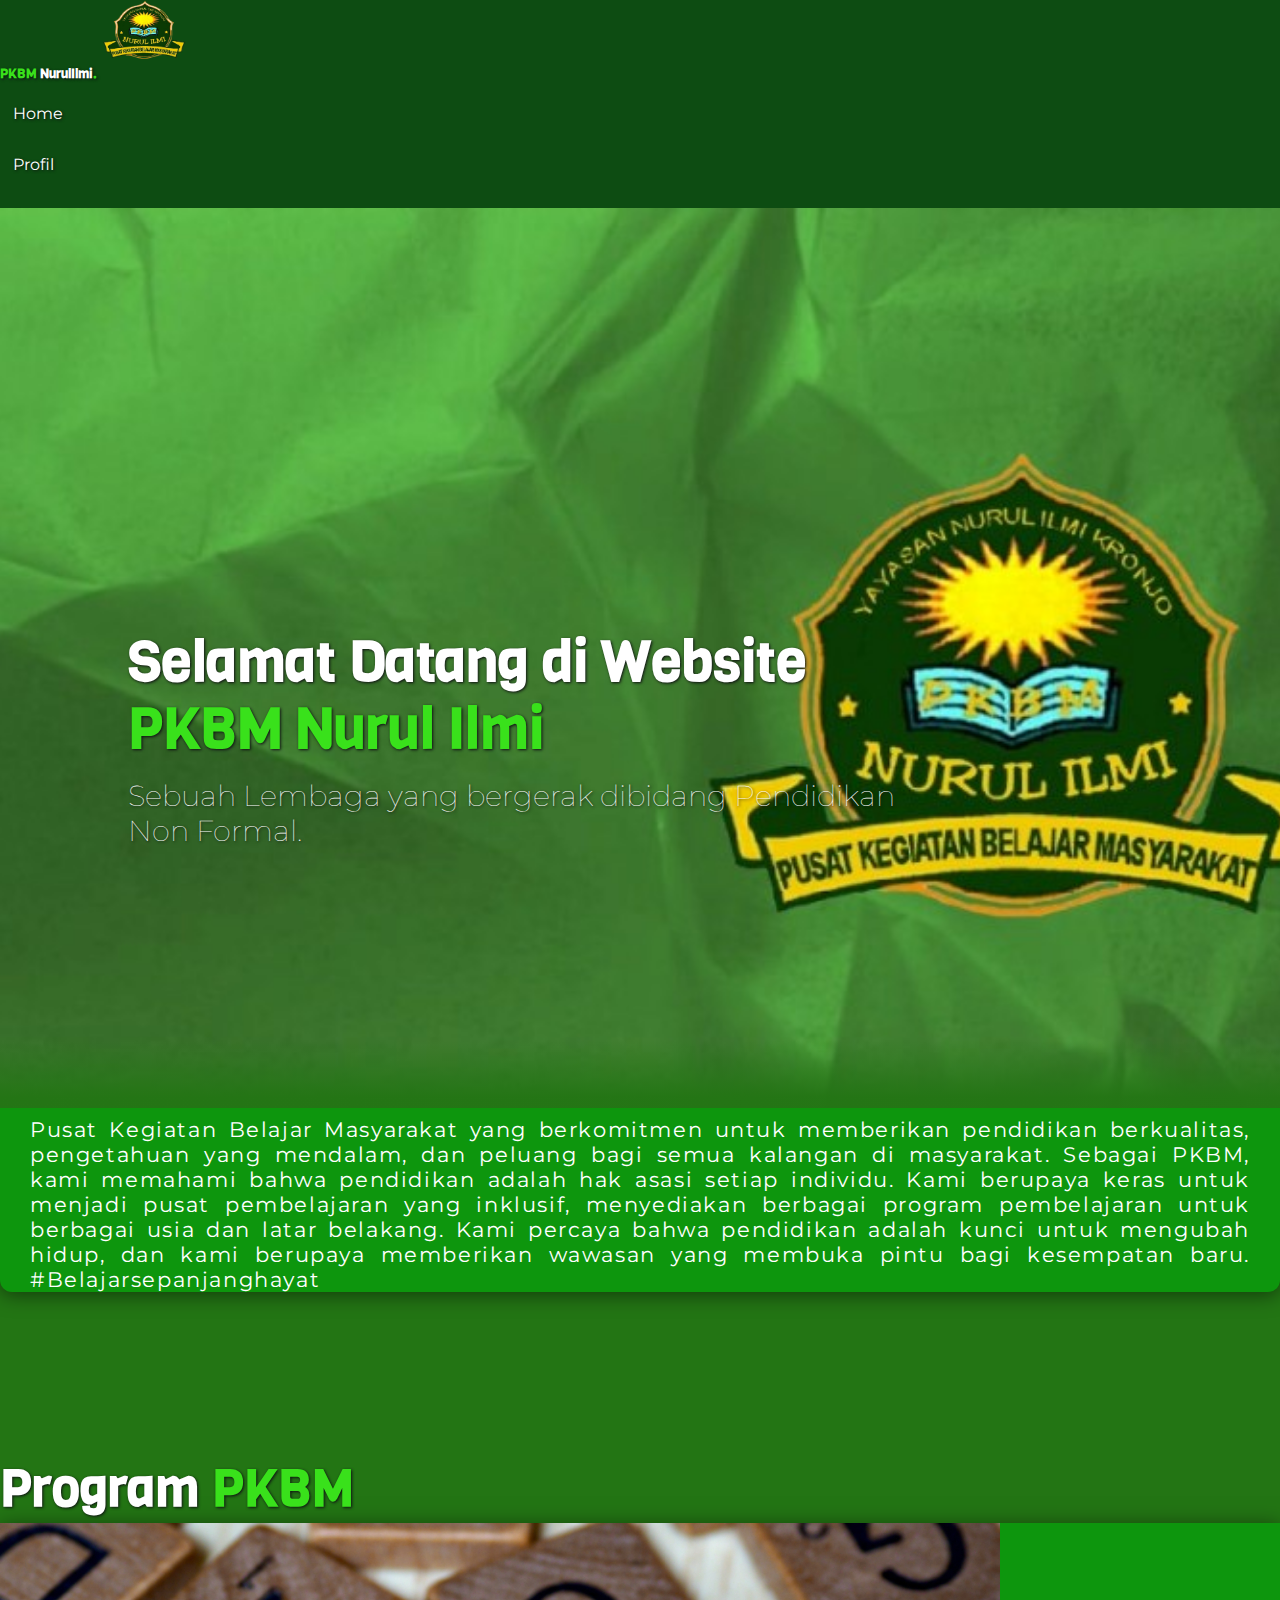
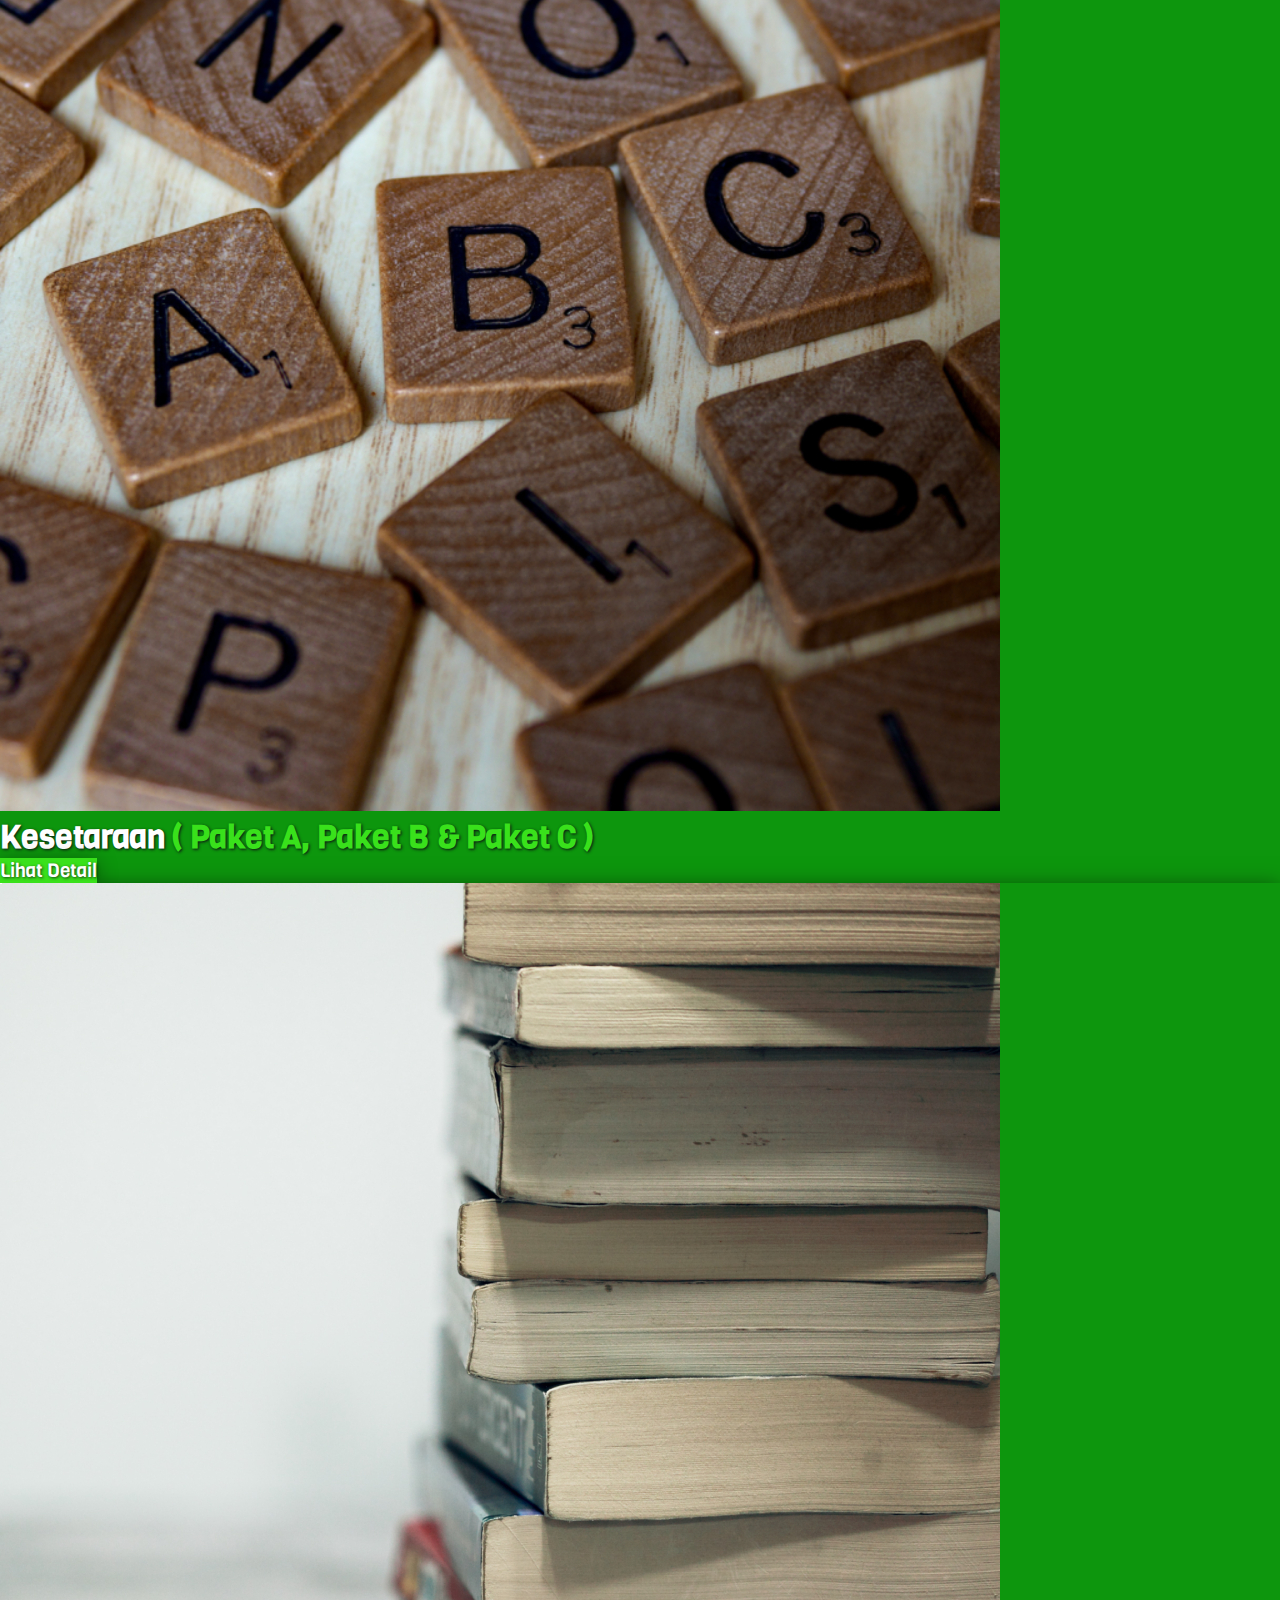
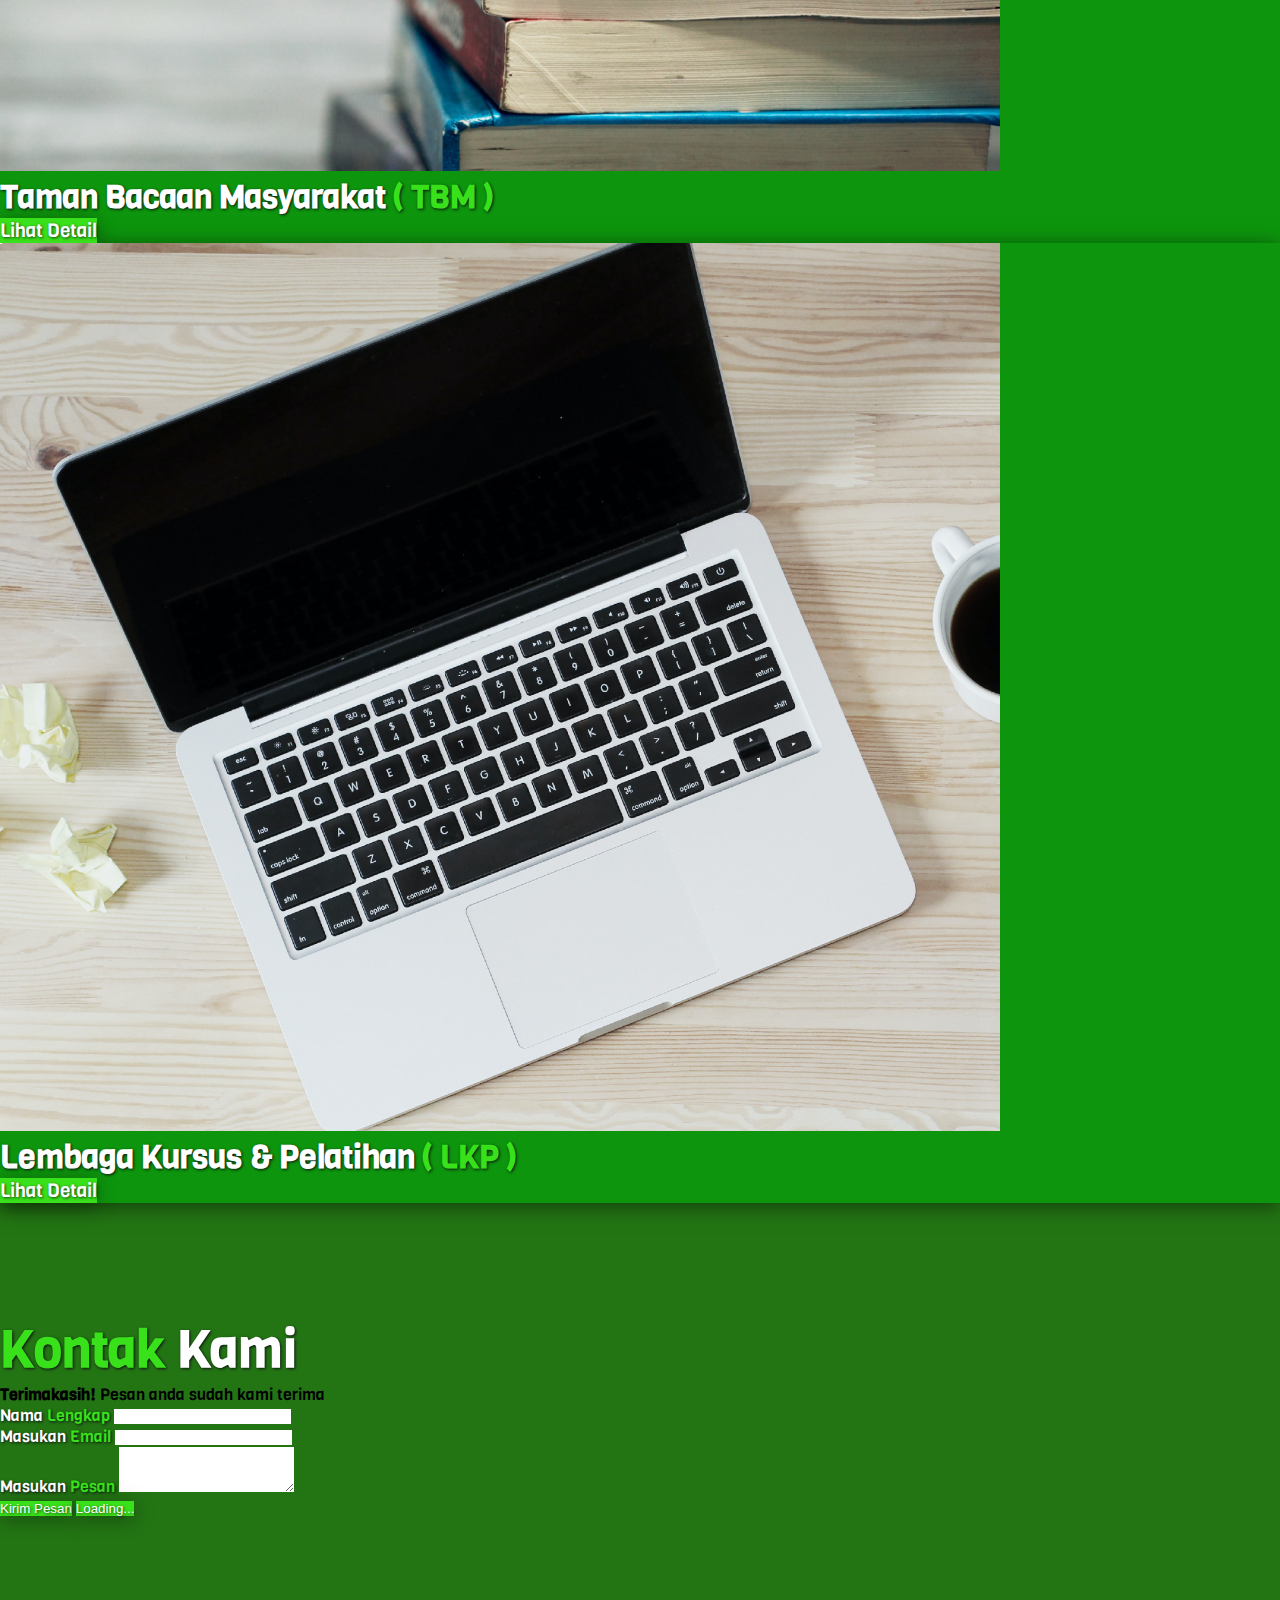
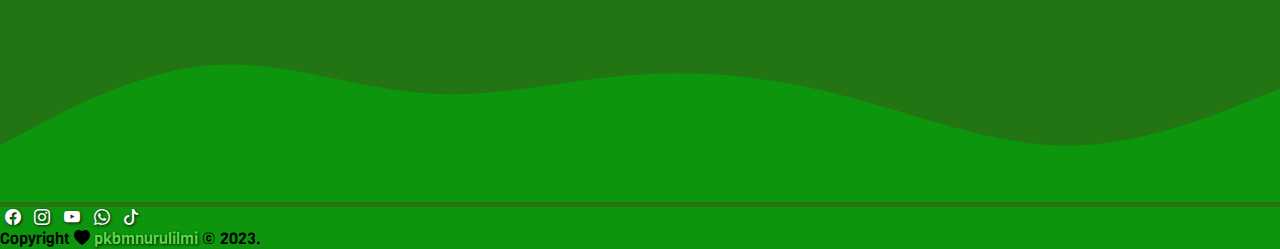
<file: index.html>
<!DOCTYPE html>
<html lang="en">
  <head>
    <meta charset="UTF-8" />
    <meta name="viewport" content="width=device-width, initial-scale=1.0" />
    <!-- Bootstrap CSS -->
    <link href="https://cdn.jsdelivr.net/npm/bootstrap@5.3.2/dist/css/bootstrap.min.css" rel="stylesheet" integrity="sha384-T3c6CoIi6uLrA9TneNEoa7RxnatzjcDSCmG1MXxSR1GAsXEV/Dwwykc2MPK8M2HN" crossorigin="anonymous" />
    <!-- Bootstrap ICONS -->
    <link rel="stylesheet" href="https://cdn.jsdelivr.net/npm/bootstrap-icons@1.11.1/font/bootstrap-icons.css" />
    <!-- My Fonts -->
    <link rel="preconnect" href="https://fonts.googleapis.com" />
    <link rel="preconnect" href="https://fonts.gstatic.com" crossorigin />
    <link href="https://fonts.googleapis.com/css2?family=Caprasimo&family=Montserrat&family=Poppins:ital,wght@0,100;0,300;0,400;0,700;1,700&family=Viga&family=Young+Serif&display=swap" rel="stylesheet" />
    <!-- My CSS -->
    <link rel="stylesheet" href="style.css" />
    <title>PKBM Nurul Ilmi</title>
  </head>
  <body>
    <!-- Navbar -->
    <nav class="navbar navbar-expand-lg  fixed-top" style="background-color: rgba(2, 53, 18, 0.631);" data-bs-theme="dark">
      <div class="container-fluid">
        <a class="navbar-brand" href="#">
          <img src="img/logo.png" width="84" height="60">
        </a>
        <button class="navbar-toggler shadow-none border-0 " type="button" data-bs-toggle="offcanvas" data-bs-target="#offcanvasNavbar"
          aria-controls="offcanvasNavbar" aria-label="Toggle navigation">
          <span class="navbar-toggler-icon"></span>
        </button>
        <div class="sidebar  offcanvas offcanvas-end" tabindex="-1" id="offcanvasNavbar" aria-labelledby="offcanvasNavbarLabel">
          <div class="offcanvas-header mt-3">
              <h5 class="offcanvas-title mx-2 fs-1" style="color: #39e11b; text-shadow: 1px 1px 3px rgba(15, 15, 19, 0.997);" id="offcanvasNavbarLabel">PKBM <span style="color: #fff; text-shadow: 1px 1px 3px rgba(15, 15, 19, 0.997);">
                  NurulIlmi</span>.</h5>
              <button type="button" class="btn-close shadow-none mx-3 " data-bs-dismiss="offcanvas" aria-label="Close"></button>
              
          </div>
          
          <div class="offcanvas-body">
            <ul class="navbar-nav justify-content-end flex-grow-1 pe-3">
              <li class="nav-item mx-4">
                <a class="nav-link active fs-4" aria-current="page" href="#home">Home</a>
              </li>
              <li class="nav-item mx-4">
                <a class="nav-link active fs-4" href="profil.html">Profil</a>
              </li>
              <li class="nav-item mx-4">
                <a class="nav-link active fs-4" href="#program">Program</a>
              </li>
              <li class="nav-item mx-4">
                <a class="nav-link active fs-4" href="#contact">Kontak</a>
              </li>
            </ul>
          </div>
        </div>
      </div>
    </nav>

    <!-- Akhir Navbar -->
    <!-- Jumbroton -->
    <section class="hero" id="home">
      <main class="content">
        <h1 class="fw-bold">Selamat Datang di Website <span>PKBM Nurul Ilmi</span></h1>
        <p>Sebuah Lembaga yang bergerak dibidang Pendidikan Non Formal.</p>
      </main>
    </section>

    <!-- Akhir Jumbroton -->
    <!-- Container -->
    <div class="container">
      <!-- Info Panel -->
      <div class="row justify-content-center">
        <div class="col-10 info-panel">
          <div class="row">
            <div class="col-lg">
              
              <h3 class="fw-bold">PKBM <span>Nurulilmi</span> (P2965858).</h3>
              
              <p class="fw-bold; text-shadow: 1px 1px 3px rgba(15, 15, 19, 0.997);">Pusat Kegiatan Belajar Masyarakat yang berkomitmen untuk memberikan pendidikan berkualitas, pengetahuan yang
                mendalam, dan peluang bagi semua kalangan di masyarakat. Sebagai PKBM, kami memahami bahwa pendidikan adalah hak asasi
                setiap individu. Kami berupaya keras untuk menjadi pusat pembelajaran yang inklusif, menyediakan berbagai program
                pembelajaran untuk berbagai usia dan latar belakang. Kami percaya bahwa pendidikan adalah kunci untuk mengubah hidup,
                dan kami berupaya memberikan wawasan yang membuka pintu bagi kesempatan baru. #Belajarsepanjanghayat</p>


            </div>
          </div>

        </div>
      </div>
      <!-- Akhir Info Panel -->
    </div>
    <!-- Akhir Container -->

    <!-- Project -->
    <section id="program" >
      <div class="container">
        <div class="row text-center mb-5  mt-5">
          <div class="col">
            <h1 class="fw-bold">Program <span>PKBM</span></h1>
          </div>
        </div>
        <div class="row">
          <div class="col-md-4 mb-5  pt-2">
            <div class="card " style="background-color: rgb(13, 150, 13); box-shadow: 0 3px 20px rgba(0, 0, 0, 0.5);">
              <img src="img/1.jpg" class="card-img-top" alt="Project 1" />
              <div class="card-body  text-end" >
                <h3 class="card-title text-start fw-bold" style="color: #fff; text-shadow: 1px 1px 3px rgba(15, 15, 19, 0.997);">Kesetaraan <span>( Paket A, Paket B & Paket C )</span></h3>
                <a href="Kesetaraan.html" class="btn mt-4 mb-3 " style="background-color: #39e11b; color: #fff; text-shadow: 1px 1px 3px rgba(15, 15, 19, 0.777);box-shadow: 0 3px 20px rgba(0, 0, 0, 0.375);">Lihat Detail</a>
              </div>
    
            </div>
          </div>
          <div class="col-md-4 mb-5 pt-2">
            <div class="card" style="background-color: rgb(13, 150, 13); box-shadow: 0 3px 20px rgba(0, 0, 0, 0.5);">
              <img src="img/2.jpg" class="card-img-top" alt="Project 2" />
              <div class="card-body text-end">
                <h3 class="card-title text-start fw-bold" style="color: #fff; text-shadow: 1px 1px 3px rgba(15, 15, 19, 0.997);">Taman Bacaan Masyarakat <span>( TBM )</span>  </h3>
                <a href="TBM.html" class="btn mt-4 mb-3 " style="background-color: #39e11b; color: #fff; text-shadow: 1px 1px 3px rgba(15, 15, 19, 0.777);box-shadow: 0 3px 20px rgba(0, 0, 0, 0.375);">Lihat Detail</a>
              </div>
            </div>
          </div>
          <div class="col-md-4  pt-2">
            <div class="card" style="background-color: rgb(13, 150, 13); box-shadow: 0 3px 20px rgba(0, 0, 0, 0.5);">
              <img src="img/3.jpg" class="card-img-top" alt="Project 3" />
              <div class="card-body text-end">
                <h3 class="card-title text-start  fw-bold" style="color: #fff; text-shadow: 1px 1px 3px rgba(15, 15, 19, 0.997);">Lembaga Kursus & Pelatihan <span>( LKP )</span></h3>
                <a href="LKP.html" class="btn mt-4 mb-3 " style="background-color: #39e11b; color: #fff;  text-shadow: 1px 1px 3px rgba(15, 15, 19, 0.777);box-shadow: 0 3px 20px rgba(0, 0, 0, 0.375);">Lihat Detail</a>
              </div>
            </div>
          </div>
        </div>
      </div>
      
    </section>
    <!-- Akhir Project -->
    <!-- Contact -->
    <section id="contact">
      <div class="container">
        <div class="row text-center mb-5 mt-5">
          <div class="col">
            <h1 class="fw-bold" style="color: #39e11b;" >Kontak <span style="color:#fff ;"> Kami </span> </h1>
          </div>
        </div>
        <div class="row justify-content-center">
          <div class="col-md-6">
            <div class="alert alert-success alert-dismissible fade show d-none my-alert" role="alert">
              <strong>Terimakasih!</strong> Pesan anda sudah kami terima
              <button type="button" class="btn-close" data-bs-dismiss="alert" aria-label="Close"></button>
            </div>
            <form name="pesan-website-pkbm">
              <div class="mb-3">
                <label for="name" class="form-label  fs-5" style="color:#fff; text-shadow: 1px 1px 3px rgba(15, 15, 19, 0.997);">Nama <span style="color: #39e11b;"> Lengkap</span></label>
                <input type="text" class="form-control" id="name" aria-describedby="name" name="Nama Lengkap" />
              </div>
              <div class="mb-3">
                <label for="email" class="form-label fs-5 " style="color:#fff; text-shadow: 1px 1px 3px rgba(15, 15, 19, 0.997);">Masukan <span style="color: #39e11b;"> Email</span>  </label>
                <input type="email" class="form-control" id="email" aria-describedby="email" name="NO. HP" />
              </div>
              <div class="mb-3">
                <label for="pesan" class="form-label fs-5 " style="color:#fff; text-shadow: 1px 1px 3px rgba(15, 15, 19, 0.997);">Masukan <span style="color: #39e11b;">Pesan</span></label>
                <textarea class="form-control" id="pesan" rows="3" name="Pesan"></textarea>
              </div>
              <button type="submit" class="btn btn-kirim" style="background-color: #39e11b; color: #fff; text-shadow: 1px 1px 3px rgba(15, 15, 19, 0.777);box-shadow: 0 3px 20px rgba(0, 0, 0, 0.375);">Kirim
                Pesan</button>
              <button class="btn d-none btn-loading" style="background-color: #39e11b; color: #fff; text-shadow: 1px 1px 3px rgba(15, 15, 19, 0.777);box-shadow: 0 3px 20px rgba(0, 0, 0, 0.375);" type="button" disabled>
                <span class="spinner-border spinner-border-sm" aria-hidden="true"></span>
                <span role="status">Loading...</span>
              </button>
            </form>
          </div>
        </div>
      </div>
      <svg xmlns="http://www.w3.org/2000/svg" viewBox="0 0 1440 320">
        <path fill="rgb(13, 150, 13)" fill-opacity="1"
          d="M0,256L40,234.7C80,213,160,171,240,165.3C320,160,400,192,480,197.3C560,203,640,181,720,176C800,171,880,181,960,202.7C1040,224,1120,256,1200,256C1280,256,1360,224,1400,208L1440,192L1440,320L1400,320C1360,320,1280,320,1200,320C1120,320,1040,320,960,320C880,320,800,320,720,320C640,320,560,320,480,320C400,320,320,320,240,320C160,320,80,320,40,320L0,320Z">
        </path>
      </svg>
    </section>
    <!-- Akhir Contact -->
    <!-- Footer -->
    <footer class="text-white text-center pb-3 fs-4" style="background-color:rgb(13, 150, 13)">
      <div class="sosials mb-3 ">
       
        <a href="https://www.facebook.com/profile.php?id=100010629913049&mibextid=ZbWKwL" style="text-shadow: 1px 1px 3px rgba(15, 15, 19, 0.997);"><i class="bi bi-facebook"></i></a>
        <a href="https://www.instagram.com/pkbmnurulilmi" style="text-shadow: 1px 1px 3px rgba(15, 15, 19, 0.997);"><i class="bi bi-instagram"></i></a>
        <a href="https://youtube.com/@nurulilmi2233?feature=share9" style="text-shadow: 1px 1px 3px rgba(15, 15, 19, 0.997);"><i class="bi bi-youtube"></i></a>
        <a href="https://wa.me/+6285861708209" style="text-shadow: 1px 1px 3px rgba(15, 15, 19, 0.997);"><i class="bi bi-whatsapp"></i></a>
        <a href="https://tiktok.com/@pkbmnurulilmi" style="text-shadow: 1px 1px 3px rgba(15, 15, 19, 0.997);"> <i class="bi bi-tiktok"></i></a>

        
      </div>
      <p>Copyright <i class="bi bi-heart-fill text-danger"></i>  <a href="#" class=" fw-bold img; " style="text-decoration: none; color: #59db42; text-shadow: 1px 1px 3px rgba(15, 15, 19, 0.997);">pkbmnurulilmi</a>  &copy; 2023.</p>
    </footer>
    <!-- Akhir Footer -->


    <script src="https://cdn.jsdelivr.net/npm/bootstrap@5.3.2/dist/js/bootstrap.bundle.min.js" integrity="sha384-C6RzsynM9kWDrMNeT87bh95OGNyZPhcTNXj1NW7RuBCsyN/o0jlpcV8Qyq46cDfL" crossorigin="anonymous"></script>
 
    <script>
      const scriptURL = 'https://script.google.com/macros/s/AKfycbz239-LJZheqhgO2dDiOsWvSTUJVAN_vnvv4djglgYOOdJXjqbB-Ao3eesYp9Nk6PrR9g/exec';
      const form = document.forms['pesan-website-pkbm'];
      const btnKirim = document.querySelector(".btn-kirim");
        const btnLoading = document.querySelector(".btn-loading");
        const myAlert = document.querySelector(".my-alert");

        form.addEventListener("submit", (e) => {
          e.preventDefault();

          // ketika tombol submit di klik
          // tampilkan tombol loading, hilangkan tombol kirim
          btnLoading.classList.toggle("d-none");
          btnKirim.classList.toggle("d-none");

          fetch(scriptURL, { method: "POST", body: new FormData(form) })
            .then((response) => {
              // tampilkan tombol kirim, hilangkan tombol loading
              btnLoading.classList.toggle("d-none");
              btnKirim.classList.toggle("d-none");
              // tampilkan alert
              myAlert.classList.toggle("d-none");
              // reset form
              form.reset();

              console.log("Success!", response);
            })
            .catch((error) => console.error("Error!", error.message));
        });

    </script>
 
 
  </body>
</html>
</file>
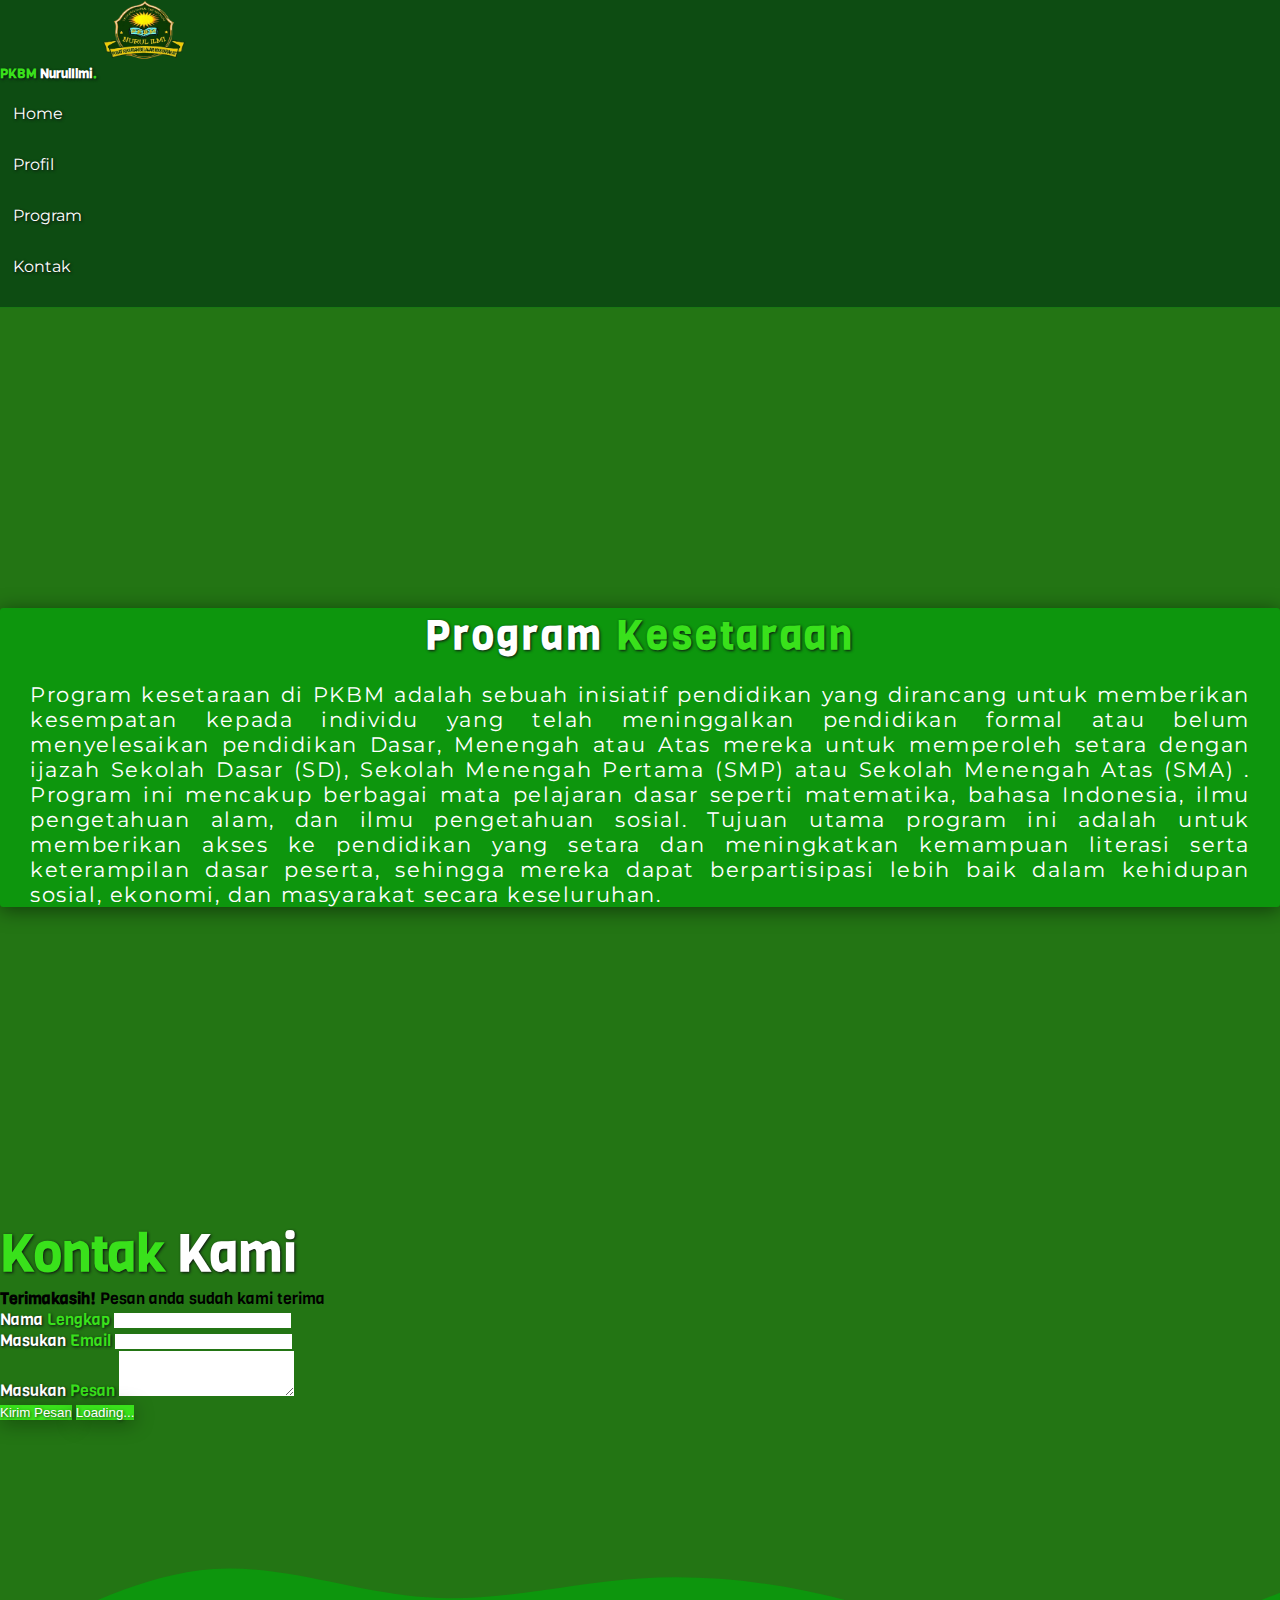
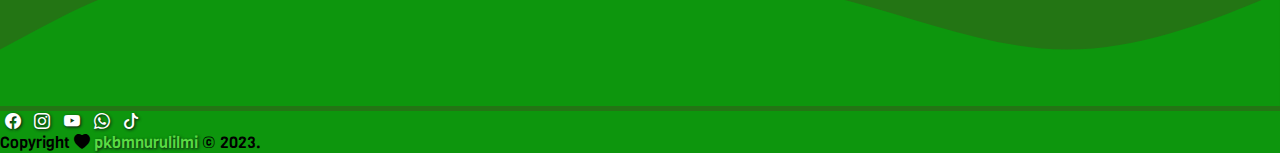
<file: Kesetaraan.html>
<!DOCTYPE html>
<html lang="en">
<head>
    <meta charset="UTF-8">
    <meta name="viewport" content="width=device-width, initial-scale=1.0">
    <title>PKBM Nurul Ilmi</title>
    <!-- Bootstrap CSS -->
    <link href="https://cdn.jsdelivr.net/npm/bootstrap@5.3.2/dist/css/bootstrap.min.css" rel="stylesheet"
        integrity="sha384-T3c6CoIi6uLrA9TneNEoa7RxnatzjcDSCmG1MXxSR1GAsXEV/Dwwykc2MPK8M2HN" crossorigin="anonymous" />
    <!-- Bootstrap ICONS -->
    <link rel="stylesheet" href="https://cdn.jsdelivr.net/npm/bootstrap-icons@1.11.1/font/bootstrap-icons.css" />
    <!-- My Fonts -->
    <link rel="preconnect" href="https://fonts.googleapis.com" />
    <link rel="preconnect" href="https://fonts.gstatic.com" crossorigin />
    <link
        href="https://fonts.googleapis.com/css2?family=Caprasimo&family=Montserrat&family=Poppins:ital,wght@0,100;0,300;0,400;0,700;1,700&family=Viga&family=Young+Serif&display=swap"
        rel="stylesheet" />
    <!-- My CSS -->
    <link rel="stylesheet" href="style.css" />
</head>
<body>
    <!-- Navbar -->
    <nav class="navbar navbar-expand-lg  fixed-top" style="background-color: rgba(2, 53, 18, 0.631);" data-bs-theme="dark">
        <div class="container-fluid">
            <a class="navbar-brand" href="#">
                <img src="img/logo.png" width="84" height="60">
            </a>
            <button class="navbar-toggler shadow-none border-0 " type="button" data-bs-toggle="offcanvas"
                data-bs-target="#offcanvasNavbar" aria-controls="offcanvasNavbar" aria-label="Toggle navigation">
                <span class="navbar-toggler-icon"></span>
            </button>
            <div class="sidebar  offcanvas offcanvas-end" tabindex="-1" id="offcanvasNavbar"
                aria-labelledby="offcanvasNavbarLabel">
                <div class="offcanvas-header mt-3">
                    <h5 class="offcanvas-title mx-2 fs-1"
                        style="color: #39e11b; text-shadow: 1px 1px 3px rgba(15, 15, 19, 0.997);" id="offcanvasNavbarLabel">
                        PKBM <span style="color: #fff; text-shadow: 1px 1px 3px rgba(15, 15, 19, 0.997);">
                            NurulIlmi</span>.</h5>
                    <button type="button" class="btn-close shadow-none mx-3 " data-bs-dismiss="offcanvas"
                        aria-label="Close"></button>
    
                </div>
    
                <div class="offcanvas-body">
                    <ul class="navbar-nav justify-content-end flex-grow-1 pe-3">
                        <li class="nav-item mx-4">
                            <a class="nav-link active fs-4" aria-current="page" href="index.html">Home</a>
                        </li>
                        <li class="nav-item mx-4">
                            <a class="nav-link active fs-4" href="profil.html">Profil</a>
                        </li>
                        <li class="nav-item mx-4">
                            <a class="nav-link active fs-4" href="index.html #program">Program</a>
                        </li>
                        <li class="nav-item mx-4">
                            <a class="nav-link active fs-4" href="#contact">Kontak</a>
                        </li>
                    </ul>
                </div>
            </div>
        </div>
    </nav>
    
    <!-- Akhir Navbar -->
    <!-- Container -->
    <div class="container">
        <!-- Info Panel -->
        <div class="row justify-content-center">
            <div class="col-10 text-panel">
                <div class="row">
                    <div class="col-lg">
    
                        <h3 class="fw-bold">Program <span>  Kesetaraan</span> </h3>
    
                        <p class="fw-bold; text-shadow: 1px 1px 3px rgba(15, 15, 19, 0.997);">Program kesetaraan di PKBM adalah sebuah inisiatif pendidikan yang dirancang untuk memberikan kesempatan kepada individu
                        yang telah meninggalkan pendidikan formal atau belum menyelesaikan pendidikan Dasar, Menengah atau Atas mereka untuk
                        memperoleh setara dengan ijazah Sekolah Dasar (SD), Sekolah Menengah Pertama (SMP) atau Sekolah Menengah Atas (SMA) .
                        Program ini mencakup berbagai mata pelajaran dasar seperti matematika, bahasa Indonesia, ilmu pengetahuan alam, dan ilmu
                        pengetahuan sosial. Tujuan utama program ini adalah untuk memberikan akses ke pendidikan yang setara dan meningkatkan
                        kemampuan literasi serta keterampilan dasar peserta, sehingga mereka dapat berpartisipasi lebih baik dalam kehidupan
                        sosial, ekonomi, dan masyarakat secara keseluruhan.
    
    
                    </div>
                </div>
    
            </div>
        </div>
        <!-- Akhir Info Panel -->
    </div>
    <!-- Akhir Container -->
    
    <!-- Contact -->
    <section id="contact">
        <div class="container">
            <div class="row text-center mb-5 mt-5">
                <div class="col">
                    <h1 class="fw-bold" style="color: #39e11b;">Kontak <span style="color:#fff ;"> Kami </span> </h1>
                </div>
            </div>
            <div class="row justify-content-center">
                <div class="col-md-6">
                    <div class="alert alert-success alert-dismissible fade show d-none my-alert" role="alert">
                        <strong>Terimakasih!</strong> Pesan anda sudah kami terima
                        <button type="button" class="btn-close" data-bs-dismiss="alert" aria-label="Close"></button>
                    </div>
                    <form name="pesan-website-pkbm">
                        <div class="mb-3">
                            <label for="name" class="form-label  fs-5"
                                style="color:#fff; text-shadow: 1px 1px 3px rgba(15, 15, 19, 0.997);">Nama <span
                                    style="color: #39e11b;"> Lengkap</span></label>
                            <input type="text" class="form-control" id="name" aria-describedby="name" name="Nama Lengkap" />
                        </div>
                        <div class="mb-3">
                            <label for="email" class="form-label fs-5 "
                                style="color:#fff; text-shadow: 1px 1px 3px rgba(15, 15, 19, 0.997);">Masukan <span
                                    style="color: #39e11b;"> Email</span> </label>
                            <input type="email" class="form-control" id="email" aria-describedby="email" name="NO. HP" />
                        </div>
                        <div class="mb-3">
                            <label for="pesan" class="form-label fs-5 "
                                style="color:#fff; text-shadow: 1px 1px 3px rgba(15, 15, 19, 0.997);">Masukan <span
                                    style="color: #39e11b;">Pesan</span></label>
                            <textarea class="form-control" id="pesan" rows="3" name="Pesan"></textarea>
                        </div>
                        <button type="submit" class="btn btn-kirim"
                            style="background-color: #39e11b; color: #fff; text-shadow: 1px 1px 3px rgba(15, 15, 19, 0.777);box-shadow: 0 3px 20px rgba(0, 0, 0, 0.375);">Kirim
                            Pesan</button>
                        <button class="btn d-none btn-loading"
                            style="background-color: #39e11b; color: #fff; text-shadow: 1px 1px 3px rgba(15, 15, 19, 0.777);box-shadow: 0 3px 20px rgba(0, 0, 0, 0.375);"
                            type="button" disabled>
                            <span class="spinner-border spinner-border-sm" aria-hidden="true"></span>
                            <span role="status">Loading...</span>
                        </button>
                    </form>
                </div>
            </div>
        </div>
        <svg xmlns="http://www.w3.org/2000/svg" viewBox="0 0 1440 320">
            <path fill="rgb(13, 150, 13)" fill-opacity="1"
                d="M0,256L40,234.7C80,213,160,171,240,165.3C320,160,400,192,480,197.3C560,203,640,181,720,176C800,171,880,181,960,202.7C1040,224,1120,256,1200,256C1280,256,1360,224,1400,208L1440,192L1440,320L1400,320C1360,320,1280,320,1200,320C1120,320,1040,320,960,320C880,320,800,320,720,320C640,320,560,320,480,320C400,320,320,320,240,320C160,320,80,320,40,320L0,320Z">
            </path>
        </svg>
    </section>
    <!-- Akhir Contact -->
    <!-- Footer -->
    <footer class="text-white text-center pb-3 fs-4" style="background-color:rgb(13, 150, 13)">
        <div class="sosials mb-3 ">
    
            <a href="https://www.facebook.com/profile.php?id=100010629913049&mibextid=ZbWKwL"
                style="text-shadow: 1px 1px 3px rgba(15, 15, 19, 0.997);"><i class="bi bi-facebook"></i></a>
            <a href="https://www.instagram.com/pkbmnurulilmi" style="text-shadow: 1px 1px 3px rgba(15, 15, 19, 0.997);"><i
                    class="bi bi-instagram"></i></a>
            <a href="https://youtube.com/@nurulilmi2233?feature=share9"
                style="text-shadow: 1px 1px 3px rgba(15, 15, 19, 0.997);"><i class="bi bi-youtube"></i></a>
            <a href="https://wa.me/+6285861708209" style="text-shadow: 1px 1px 3px rgba(15, 15, 19, 0.997);"><i
                    class="bi bi-whatsapp"></i></a>
            <a href="https://tiktok.com/@pkbmnurulilmi" style="text-shadow: 1px 1px 3px rgba(15, 15, 19, 0.997);"> <i
                    class="bi bi-tiktok"></i></a>
    
    
        </div>
        <p>Copyright <i class="bi bi-heart-fill text-danger"></i> <a href="#" class=" fw-bold img; "
                style="text-decoration: none; color: #59db42; text-shadow: 1px 1px 3px rgba(15, 15, 19, 0.997);">pkbmnurulilmi</a>
            &copy; 2023.</p>
    </footer>
    <!-- Akhir Footer -->
    <script src="https://cdn.jsdelivr.net/npm/bootstrap@5.3.2/dist/js/bootstrap.bundle.min.js"
        integrity="sha384-C6RzsynM9kWDrMNeT87bh95OGNyZPhcTNXj1NW7RuBCsyN/o0jlpcV8Qyq46cDfL"
        crossorigin="anonymous"></script>
    <script>
        const scriptURL = 'https://script.google.com/macros/s/AKfycbz239-LJZheqhgO2dDiOsWvSTUJVAN_vnvv4djglgYOOdJXjqbB-Ao3eesYp9Nk6PrR9g/exec';
        const form = document.forms['pesan-website-pkbm'];
        const btnKirim = document.querySelector(".btn-kirim");
        const btnLoading = document.querySelector(".btn-loading");
        const myAlert = document.querySelector(".my-alert");

        form.addEventListener("submit", (e) => {
            e.preventDefault();

            // ketika tombol submit di klik
            // tampilkan tombol loading, hilangkan tombol kirim
            btnLoading.classList.toggle("d-none");
            btnKirim.classList.toggle("d-none");

            fetch(scriptURL, { method: "POST", body: new FormData(form) })
                .then((response) => {
                    // tampilkan tombol kirim, hilangkan tombol loading
                    btnLoading.classList.toggle("d-none");
                    btnKirim.classList.toggle("d-none");
                    // tampilkan alert
                    myAlert.classList.toggle("d-none");
                    // reset form
                    form.reset();

                    console.log("Success!", response);
                })
                .catch((error) => console.error("Error!", error.message));
        });

    </script>
</body>
</html>
</file>
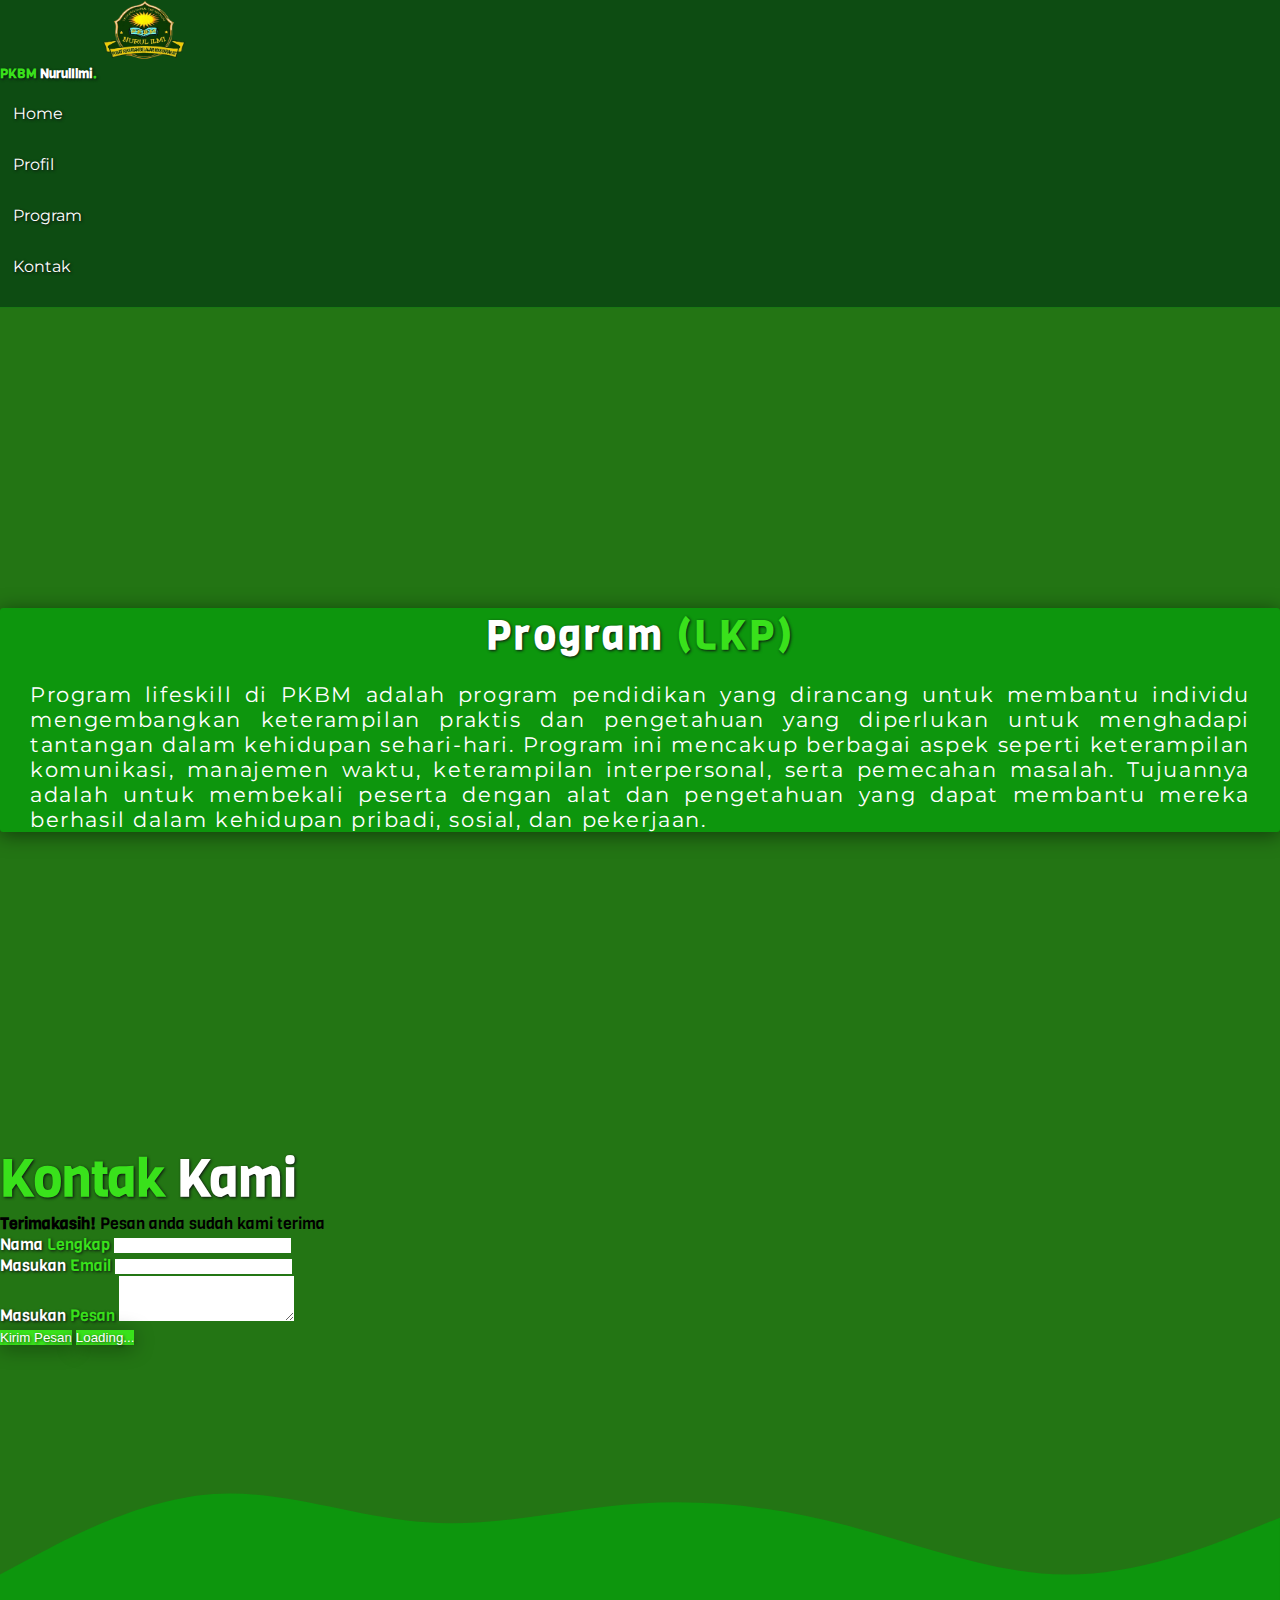
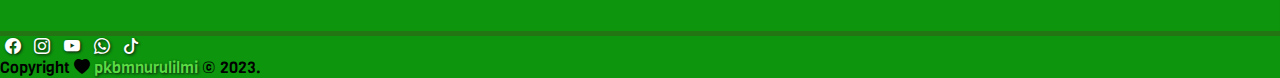
<file: LKP.html>
<!DOCTYPE html>
<html lang="en">
<head>
    <meta charset="UTF-8">
    <meta name="viewport" content="width=device-width, initial-scale=1.0">
    <title>PKBM Nurul Ilmi</title>
    <link rel="stylesheet" href="style.css" /><!-- Bootstrap CSS -->
    <link href="https://cdn.jsdelivr.net/npm/bootstrap@5.3.2/dist/css/bootstrap.min.css" rel="stylesheet"
        integrity="sha384-T3c6CoIi6uLrA9TneNEoa7RxnatzjcDSCmG1MXxSR1GAsXEV/Dwwykc2MPK8M2HN" crossorigin="anonymous" />
    <!-- Bootstrap ICONS -->
    <link rel="stylesheet" href="https://cdn.jsdelivr.net/npm/bootstrap-icons@1.11.1/font/bootstrap-icons.css" />
    <!-- My Fonts -->
    <link rel="preconnect" href="https://fonts.googleapis.com" />
    <link rel="preconnect" href="https://fonts.gstatic.com" crossorigin />
    <link
        href="https://fonts.googleapis.com/css2?family=Caprasimo&family=Montserrat&family=Poppins:ital,wght@0,100;0,300;0,400;0,700;1,700&family=Viga&family=Young+Serif&display=swap"
        rel="stylesheet" />
    <!-- My CSS -->
    <link rel="stylesheet" href="style.css" />

</head>
<body>
    <!-- Navbar -->
    <nav class="navbar navbar-expand-lg  fixed-top" style="background-color: rgba(2, 53, 18, 0.631);" data-bs-theme="dark">
        <div class="container-fluid">
            <a class="navbar-brand" href="#">
                <img src="img/logo.png" width="84" height="60">
            </a>
            <button class="navbar-toggler shadow-none border-0 " type="button" data-bs-toggle="offcanvas"
                data-bs-target="#offcanvasNavbar" aria-controls="offcanvasNavbar" aria-label="Toggle navigation">
                <span class="navbar-toggler-icon"></span>
            </button>
            <div class="sidebar  offcanvas offcanvas-end" tabindex="-1" id="offcanvasNavbar"
                aria-labelledby="offcanvasNavbarLabel">
                <div class="offcanvas-header mt-3">
                    <h5 class="offcanvas-title mx-2 fs-1"
                        style="color: #39e11b; text-shadow: 1px 1px 3px rgba(15, 15, 19, 0.997);" id="offcanvasNavbarLabel">
                        PKBM <span style="color: #fff; text-shadow: 1px 1px 3px rgba(15, 15, 19, 0.997);">
                            NurulIlmi</span>.</h5>
                    <button type="button" class="btn-close shadow-none mx-3 " data-bs-dismiss="offcanvas"
                        aria-label="Close"></button>
    
                </div>
    
                <div class="offcanvas-body">
                    <ul class="navbar-nav justify-content-end flex-grow-1 pe-3">
                        <li class="nav-item mx-4">
                            <a class="nav-link active fs-4" aria-current="page" href="index.html">Home</a>
                        </li>
                        <li class="nav-item mx-4">
                            <a class="nav-link active fs-4" href="profil.html">Profil</a>
                        </li>
                        <li class="nav-item mx-4">
                            <a class="nav-link active fs-4" href="index.html #program">Program</a>
                        </li>
                        <li class="nav-item mx-4">
                            <a class="nav-link active fs-4" href="#contact">Kontak</a>
                        </li>
                    </ul>
                </div>
            </div>
        </div>
    </nav>
    
    <!-- Akhir Navbar -->
    
    <!-- Container -->
    <div class="container">
        <!-- Info Panel -->
        <div class="row justify-content-center">
            <div class="col-10 text-panel">
                <div class="row">
                    <div class="col-lg">
    
                        <h3 class="fw-bold">Program <span> (LKP)</span> </h3>
    
                        <p class="fw-bold; text-shadow: 1px 1px 3px rgba(15, 15, 19, 0.997);">Program lifeskill di PKBM adalah program pendidikan yang dirancang untuk membantu individu mengembangkan keterampilan
                        praktis dan pengetahuan yang diperlukan untuk menghadapi tantangan dalam kehidupan sehari-hari. Program ini mencakup
                        berbagai aspek seperti keterampilan komunikasi, manajemen waktu, keterampilan interpersonal, serta pemecahan masalah.
                        Tujuannya adalah untuk membekali peserta dengan alat dan pengetahuan yang dapat membantu mereka berhasil dalam kehidupan
                        pribadi, sosial, dan pekerjaan.</p>
    
    
                    </div>
                </div>
    
            </div>
        </div>
        <!-- Akhir Info Panel -->
    </div>
    <!-- Akhir Container -->
    <!-- Contact -->
    <section id="contact">
        <div class="container">
            <div class="row text-center mb-5 mt-5">
                <div class="col">
                    <h1 class="fw-bold" style="color: #39e11b;">Kontak <span style="color:#fff ;"> Kami </span> </h1>
                </div>
            </div>
            <div class="row justify-content-center">
                <div class="col-md-6">
                    <div class="alert alert-success alert-dismissible fade show d-none my-alert" role="alert">
                        <strong>Terimakasih!</strong> Pesan anda sudah kami terima
                        <button type="button" class="btn-close" data-bs-dismiss="alert" aria-label="Close"></button>
                    </div>
                    <form name="pesan-website-pkbm">
                        <div class="mb-3">
                            <label for="name" class="form-label  fs-5"
                                style="color:#fff; text-shadow: 1px 1px 3px rgba(15, 15, 19, 0.997);">Nama <span
                                    style="color: #39e11b;"> Lengkap</span></label>
                            <input type="text" class="form-control" id="name" aria-describedby="name" name="Nama Lengkap" />
                        </div>
                        <div class="mb-3">
                            <label for="email" class="form-label fs-5 "
                                style="color:#fff; text-shadow: 1px 1px 3px rgba(15, 15, 19, 0.997);">Masukan <span
                                    style="color: #39e11b;"> Email</span> </label>
                            <input type="email" class="form-control" id="email" aria-describedby="email" name="NO. HP" />
                        </div>
                        <div class="mb-3">
                            <label for="pesan" class="form-label fs-5 "
                                style="color:#fff; text-shadow: 1px 1px 3px rgba(15, 15, 19, 0.997);">Masukan <span
                                    style="color: #39e11b;">Pesan</span></label>
                            <textarea class="form-control" id="pesan" rows="3" name="Pesan"></textarea>
                        </div>
                        <button type="submit" class="btn btn-kirim"
                            style="background-color: #39e11b; color: #fff; text-shadow: 1px 1px 3px rgba(15, 15, 19, 0.777);box-shadow: 0 3px 20px rgba(0, 0, 0, 0.375);">Kirim
                            Pesan</button>
                        <button class="btn d-none btn-loading"
                            style="background-color: #39e11b; color: #fff; text-shadow: 1px 1px 3px rgba(15, 15, 19, 0.777);box-shadow: 0 3px 20px rgba(0, 0, 0, 0.375);"
                            type="button" disabled>
                            <span class="spinner-border spinner-border-sm" aria-hidden="true"></span>
                            <span role="status">Loading...</span>
                        </button>
                    </form>
                </div>
            </div>
        </div>
        <svg xmlns="http://www.w3.org/2000/svg" viewBox="0 0 1440 320">
            <path fill="rgb(13, 150, 13)" fill-opacity="1"
                d="M0,256L40,234.7C80,213,160,171,240,165.3C320,160,400,192,480,197.3C560,203,640,181,720,176C800,171,880,181,960,202.7C1040,224,1120,256,1200,256C1280,256,1360,224,1400,208L1440,192L1440,320L1400,320C1360,320,1280,320,1200,320C1120,320,1040,320,960,320C880,320,800,320,720,320C640,320,560,320,480,320C400,320,320,320,240,320C160,320,80,320,40,320L0,320Z">
            </path>
        </svg>
    </section>
    <!-- Akhir Contact -->
    <!-- Footer -->
    <footer class="text-white text-center pb-3 fs-4" style="background-color:rgb(13, 150, 13)">
        <div class="sosials mb-3 ">
    
            <a href="https://www.facebook.com/profile.php?id=100010629913049&mibextid=ZbWKwL"
                style="text-shadow: 1px 1px 3px rgba(15, 15, 19, 0.997);"><i class="bi bi-facebook"></i></a>
            <a href="https://www.instagram.com/pkbmnurulilmi" style="text-shadow: 1px 1px 3px rgba(15, 15, 19, 0.997);"><i
                    class="bi bi-instagram"></i></a>
            <a href="https://youtube.com/@nurulilmi2233?feature=share9"
                style="text-shadow: 1px 1px 3px rgba(15, 15, 19, 0.997);"><i class="bi bi-youtube"></i></a>
            <a href="https://wa.me/+6285861708209" style="text-shadow: 1px 1px 3px rgba(15, 15, 19, 0.997);"><i
                    class="bi bi-whatsapp"></i></a>
            <a href="https://tiktok.com/@pkbmnurulilmi" style="text-shadow: 1px 1px 3px rgba(15, 15, 19, 0.997);"> <i
                    class="bi bi-tiktok"></i></a>
    
    
        </div>
        <p>Copyright <i class="bi bi-heart-fill text-danger"></i> <a href="#" class=" fw-bold img; "
                style="text-decoration: none; color: #59db42; text-shadow: 1px 1px 3px rgba(15, 15, 19, 0.997);">pkbmnurulilmi</a>
            &copy; 2023.</p>
    </footer>
    <!-- Akhir Footer -->
    <script src="https://cdn.jsdelivr.net/npm/bootstrap@5.3.2/dist/js/bootstrap.bundle.min.js"
        integrity="sha384-C6RzsynM9kWDrMNeT87bh95OGNyZPhcTNXj1NW7RuBCsyN/o0jlpcV8Qyq46cDfL"
        crossorigin="anonymous"></script>
    <script>
        const scriptURL = 'https://script.google.com/macros/s/AKfycbz239-LJZheqhgO2dDiOsWvSTUJVAN_vnvv4djglgYOOdJXjqbB-Ao3eesYp9Nk6PrR9g/exec';
        const form = document.forms['pesan-website-pkbm'];
        const btnKirim = document.querySelector(".btn-kirim");
        const btnLoading = document.querySelector(".btn-loading");
        const myAlert = document.querySelector(".my-alert");

        form.addEventListener("submit", (e) => {
            e.preventDefault();

            // ketika tombol submit di klik
            // tampilkan tombol loading, hilangkan tombol kirim
            btnLoading.classList.toggle("d-none");
            btnKirim.classList.toggle("d-none");

            fetch(scriptURL, { method: "POST", body: new FormData(form) })
                .then((response) => {
                    // tampilkan tombol kirim, hilangkan tombol loading
                    btnLoading.classList.toggle("d-none");
                    btnKirim.classList.toggle("d-none");
                    // tampilkan alert
                    myAlert.classList.toggle("d-none");
                    // reset form
                    form.reset();

                    console.log("Success!", response);
                })
                .catch((error) => console.error("Error!", error.message));
        });

    </script>
</body>
</html>
</file>
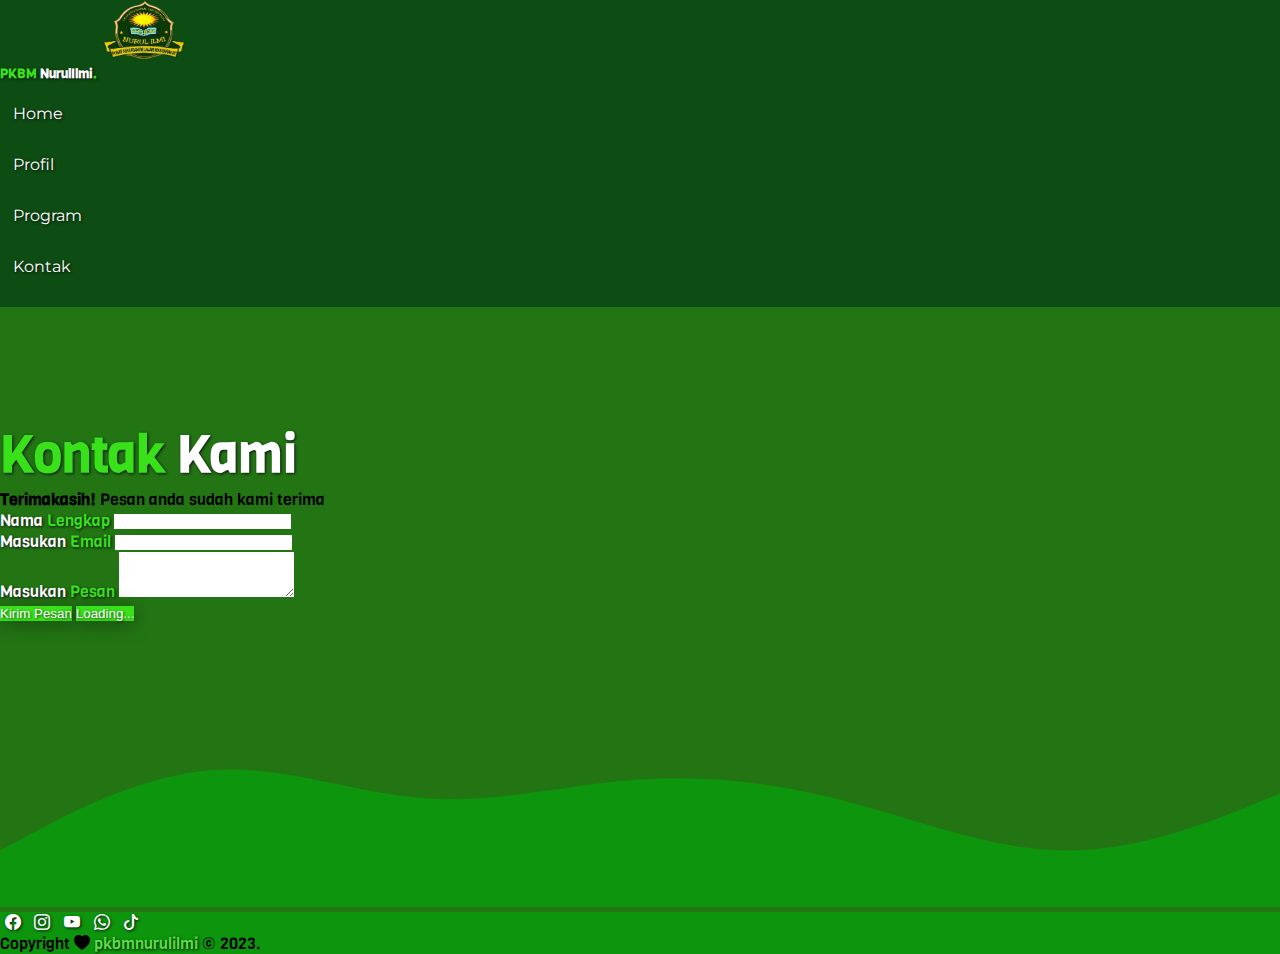
<file: profil.html>
<!DOCTYPE html>
<html lang="en">
<head>
    <meta charset="UTF-8">
    <meta name="viewport" content="width=device-width, initial-scale=1.0">
    <title>PKBM Nurul Ilmi</title>
    <link rel="stylesheet" href="style.css" /><!-- Bootstrap CSS -->
    <link href="https://cdn.jsdelivr.net/npm/bootstrap@5.3.2/dist/css/bootstrap.min.css" rel="stylesheet"
        integrity="sha384-T3c6CoIi6uLrA9TneNEoa7RxnatzjcDSCmG1MXxSR1GAsXEV/Dwwykc2MPK8M2HN" crossorigin="anonymous" />
    <!-- Bootstrap ICONS -->
    <link rel="stylesheet" href="https://cdn.jsdelivr.net/npm/bootstrap-icons@1.11.1/font/bootstrap-icons.css" />
    <!-- My Fonts -->
    <link rel="preconnect" href="https://fonts.googleapis.com" />
    <link rel="preconnect" href="https://fonts.gstatic.com" crossorigin />
    <link
        href="https://fonts.googleapis.com/css2?family=Caprasimo&family=Montserrat&family=Poppins:ital,wght@0,100;0,300;0,400;0,700;1,700&family=Viga&family=Young+Serif&display=swap"
        rel="stylesheet" />
    <!-- My CSS -->
    <link rel="stylesheet" href="style.css" />
</head>
<body>
    <!-- Navbar -->
    <nav class="navbar navbar-expand-lg  fixed-top" style="background-color: rgba(2, 53, 18, 0.631);" data-bs-theme="dark">
        <div class="container-fluid">
            <a class="navbar-brand" href="#">
                <img src="img/logo.png" width="84" height="60">
            </a>
            <button class="navbar-toggler shadow-none border-0 " type="button" data-bs-toggle="offcanvas"
                data-bs-target="#offcanvasNavbar" aria-controls="offcanvasNavbar" aria-label="Toggle navigation">
                <span class="navbar-toggler-icon"></span>
            </button>
            <div class="sidebar  offcanvas offcanvas-end" tabindex="-1" id="offcanvasNavbar"
                aria-labelledby="offcanvasNavbarLabel">
                <div class="offcanvas-header mt-3">
                    <h5 class="offcanvas-title mx-2 fs-1"
                        style="color: #39e11b; text-shadow: 1px 1px 3px rgba(15, 15, 19, 0.997);" id="offcanvasNavbarLabel">
                        PKBM <span style="color: #fff; text-shadow: 1px 1px 3px rgba(15, 15, 19, 0.997);">
                            NurulIlmi</span>.</h5>
                    <button type="button" class="btn-close shadow-none mx-3 " data-bs-dismiss="offcanvas"
                        aria-label="Close"></button>
    
                </div>
    
                <div class="offcanvas-body">
                    <ul class="navbar-nav justify-content-end flex-grow-1 pe-3">
                        <li class="nav-item mx-4">
                            <a class="nav-link active fs-4" aria-current="page" href="index.html">Home</a>
                        </li>
                        <li class="nav-item mx-4">
                            <a class="nav-link active fs-4" href="profil.html">Profil</a>
                        </li>
                        <li class="nav-item mx-4">
                            <a class="nav-link active fs-4" href="index.html #program">Program</a>
                        </li>
                        <li class="nav-item mx-4">
                            <a class="nav-link active fs-4" href="#contact">Kontak</a>
                        </li>
                    </ul>
                </div>
            </div>
        </div>
    </nav>
    
    <!-- Akhir Navbar -->
    <!-- Contact -->
    <section id="contact">
        <div class="container">
            <div class="row text-center mb-5 mt-5">
                <div class="col">
                    <h1 class="fw-bold" style="color: #39e11b;">Kontak <span style="color:#fff ;"> Kami </span> </h1>
                </div>
            </div>
            <div class="row justify-content-center">
                <div class="col-md-6">
                    <div class="alert alert-success alert-dismissible fade show d-none my-alert" role="alert">
                        <strong>Terimakasih!</strong> Pesan anda sudah kami terima
                        <button type="button" class="btn-close" data-bs-dismiss="alert" aria-label="Close"></button>
                    </div>
                    <form name="pesan-website-pkbm">
                        <div class="mb-3">
                            <label for="name" class="form-label  fs-5"
                                style="color:#fff; text-shadow: 1px 1px 3px rgba(15, 15, 19, 0.997);">Nama <span
                                    style="color: #39e11b;"> Lengkap</span></label>
                            <input type="text" class="form-control" id="name" aria-describedby="name" name="Nama Lengkap" />
                        </div>
                        <div class="mb-3">
                            <label for="email" class="form-label fs-5 "
                                style="color:#fff; text-shadow: 1px 1px 3px rgba(15, 15, 19, 0.997);">Masukan <span
                                    style="color: #39e11b;"> Email</span> </label>
                            <input type="email" class="form-control" id="email" aria-describedby="email" name="NO. HP" />
                        </div>
                        <div class="mb-3">
                            <label for="pesan" class="form-label fs-5 "
                                style="color:#fff; text-shadow: 1px 1px 3px rgba(15, 15, 19, 0.997);">Masukan <span
                                    style="color: #39e11b;">Pesan</span></label>
                            <textarea class="form-control" id="pesan" rows="3" name="Pesan"></textarea>
                        </div>
                        <button type="submit" class="btn btn-kirim"
                            style="background-color: #39e11b; color: #fff; text-shadow: 1px 1px 3px rgba(15, 15, 19, 0.777);box-shadow: 0 3px 20px rgba(0, 0, 0, 0.375);">Kirim
                            Pesan</button>
                        <button class="btn d-none btn-loading"
                            style="background-color: #39e11b; color: #fff; text-shadow: 1px 1px 3px rgba(15, 15, 19, 0.777);box-shadow: 0 3px 20px rgba(0, 0, 0, 0.375);"
                            type="button" disabled>
                            <span class="spinner-border spinner-border-sm" aria-hidden="true"></span>
                            <span role="status">Loading...</span>
                        </button>
                    </form>
                </div>
            </div>
        </div>
        <svg xmlns="http://www.w3.org/2000/svg" viewBox="0 0 1440 320">
            <path fill="rgb(13, 150, 13)" fill-opacity="1"
                d="M0,256L40,234.7C80,213,160,171,240,165.3C320,160,400,192,480,197.3C560,203,640,181,720,176C800,171,880,181,960,202.7C1040,224,1120,256,1200,256C1280,256,1360,224,1400,208L1440,192L1440,320L1400,320C1360,320,1280,320,1200,320C1120,320,1040,320,960,320C880,320,800,320,720,320C640,320,560,320,480,320C400,320,320,320,240,320C160,320,80,320,40,320L0,320Z">
            </path>
        </svg>
    </section>
    <!-- Akhir Contact -->
    <!-- Footer -->
    <footer class="text-white text-center pb-3 fs-4" style="background-color:rgb(13, 150, 13)">
        <div class="sosials mb-3 ">
    
            <a href="https://www.facebook.com/profile.php?id=100010629913049&mibextid=ZbWKwL"
                style="text-shadow: 1px 1px 3px rgba(15, 15, 19, 0.997);"><i class="bi bi-facebook"></i></a>
            <a href="https://www.instagram.com/pkbmnurulilmi" style="text-shadow: 1px 1px 3px rgba(15, 15, 19, 0.997);"><i
                    class="bi bi-instagram"></i></a>
            <a href="https://youtube.com/@nurulilmi2233?feature=share9"
                style="text-shadow: 1px 1px 3px rgba(15, 15, 19, 0.997);"><i class="bi bi-youtube"></i></a>
            <a href="https://wa.me/+6285861708209" style="text-shadow: 1px 1px 3px rgba(15, 15, 19, 0.997);"><i
                    class="bi bi-whatsapp"></i></a>
            <a href="https://tiktok.com/@pkbmnurulilmi" style="text-shadow: 1px 1px 3px rgba(15, 15, 19, 0.997);"> <i
                    class="bi bi-tiktok"></i></a>
    
    
        </div>
        <p>Copyright <i class="bi bi-heart-fill text-danger"></i> <a href="#" class=" fw-bold img; "
                style="text-decoration: none; color: #59db42; text-shadow: 1px 1px 3px rgba(15, 15, 19, 0.997);">pkbmnurulilmi</a>
            &copy; 2023.</p>
    </footer>
    <!-- Akhir Footer -->
    <script src="https://cdn.jsdelivr.net/npm/bootstrap@5.3.2/dist/js/bootstrap.bundle.min.js"
        integrity="sha384-C6RzsynM9kWDrMNeT87bh95OGNyZPhcTNXj1NW7RuBCsyN/o0jlpcV8Qyq46cDfL"
        crossorigin="anonymous"></script>
    <script>
        const scriptURL = 'https://script.google.com/macros/s/AKfycbz239-LJZheqhgO2dDiOsWvSTUJVAN_vnvv4djglgYOOdJXjqbB-Ao3eesYp9Nk6PrR9g/exec';
        const form = document.forms['pesan-website-pkbm'];
        const btnKirim = document.querySelector(".btn-kirim");
        const btnLoading = document.querySelector(".btn-loading");
        const myAlert = document.querySelector(".my-alert");

        form.addEventListener("submit", (e) => {
            e.preventDefault();

            // ketika tombol submit di klik
            // tampilkan tombol loading, hilangkan tombol kirim
            btnLoading.classList.toggle("d-none");
            btnKirim.classList.toggle("d-none");

            fetch(scriptURL, { method: "POST", body: new FormData(form) })
                .then((response) => {
                    // tampilkan tombol kirim, hilangkan tombol loading
                    btnLoading.classList.toggle("d-none");
                    btnKirim.classList.toggle("d-none");
                    // tampilkan alert
                    myAlert.classList.toggle("d-none");
                    // reset form
                    form.reset();

                    console.log("Success!", response);
                })
                .catch((error) => console.error("Error!", error.message));
        });

    </script>
</body>
</html>
</file>
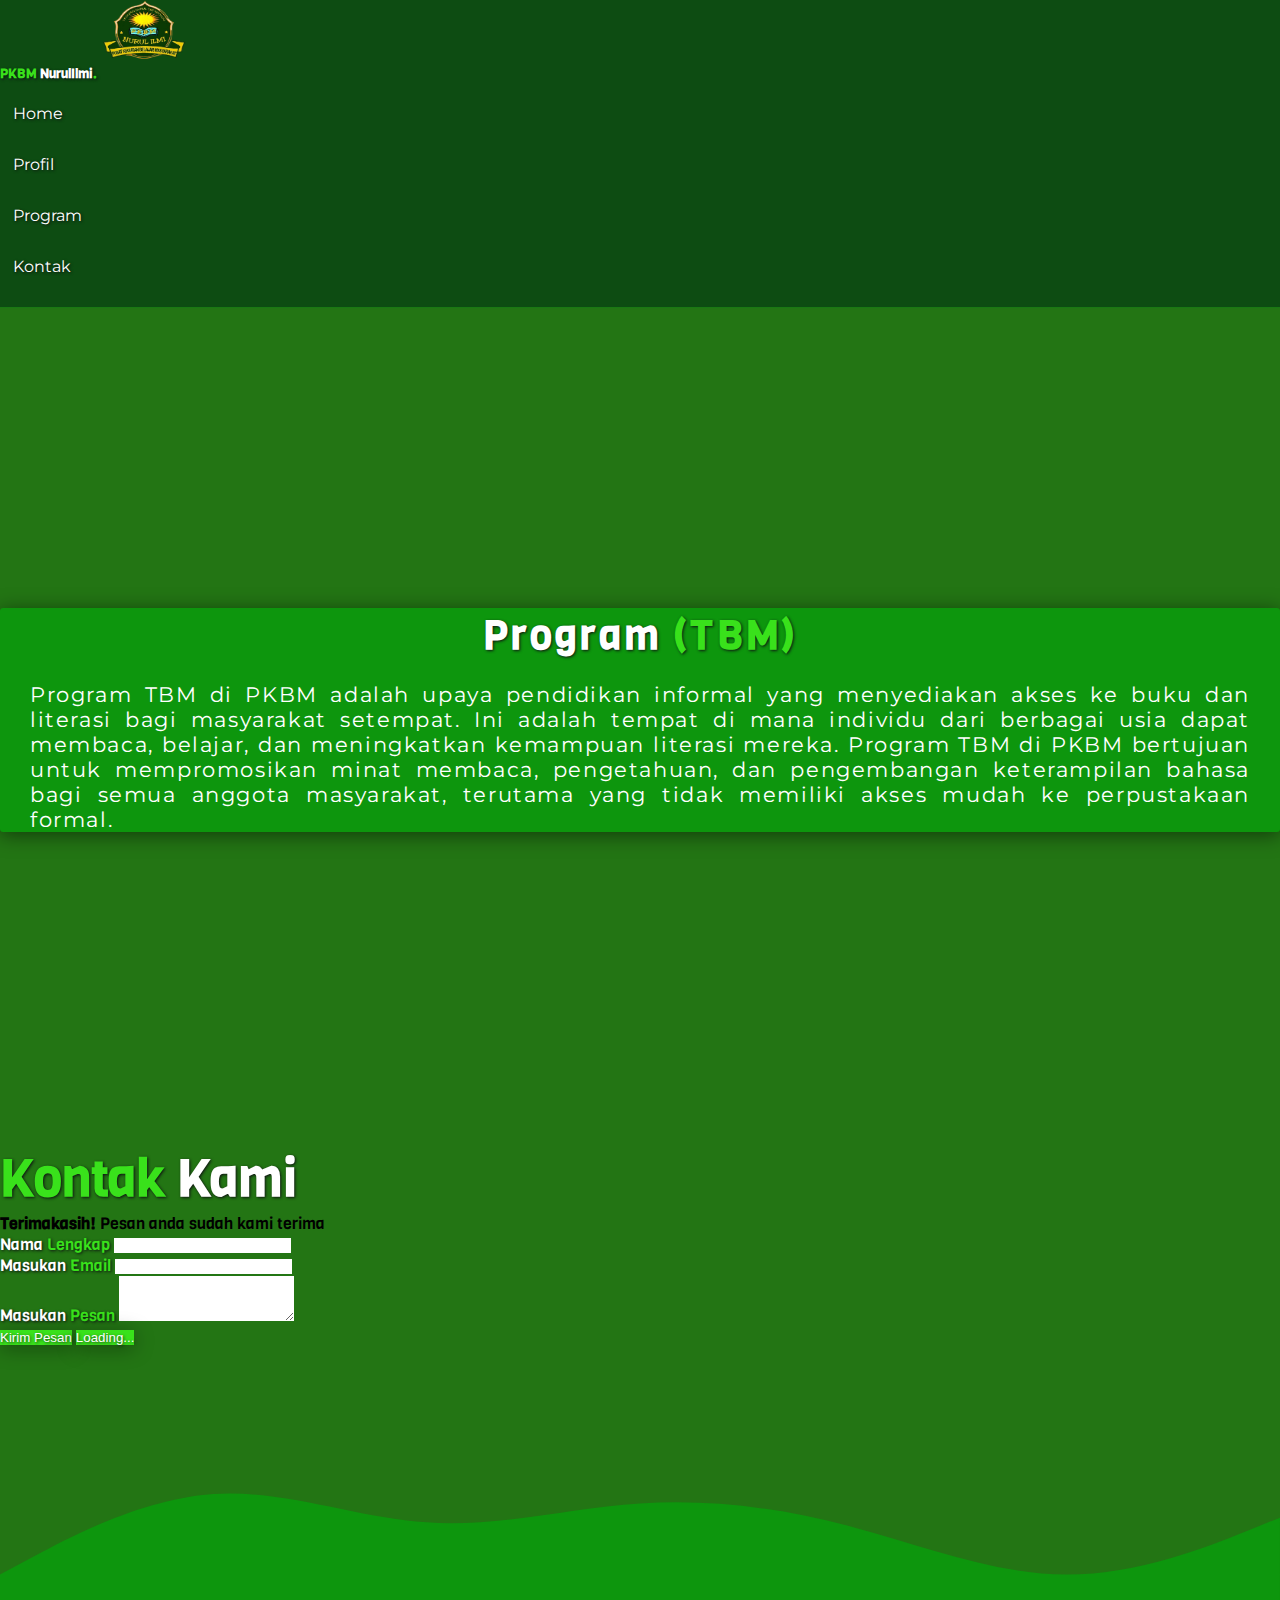
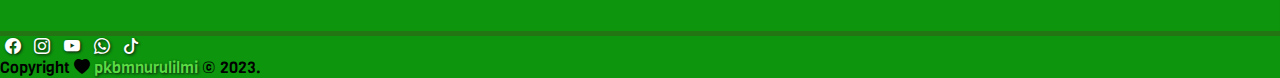
<file: TBM.html>
<!DOCTYPE html>
<html lang="en">
<head>
    <meta charset="UTF-8">
    <meta name="viewport" content="width=device-width, initial-scale=1.0">
    <title>PKBM Nurul Ilmi</title>
    <!-- Bootstrap CSS -->
    <link href="https://cdn.jsdelivr.net/npm/bootstrap@5.3.2/dist/css/bootstrap.min.css" rel="stylesheet"
        integrity="sha384-T3c6CoIi6uLrA9TneNEoa7RxnatzjcDSCmG1MXxSR1GAsXEV/Dwwykc2MPK8M2HN" crossorigin="anonymous" />
    <!-- Bootstrap ICONS -->
    <link rel="stylesheet" href="https://cdn.jsdelivr.net/npm/bootstrap-icons@1.11.1/font/bootstrap-icons.css" />
    <!-- My Fonts -->
    <link rel="preconnect" href="https://fonts.googleapis.com" />
    <link rel="preconnect" href="https://fonts.gstatic.com" crossorigin />
    <link
        href="https://fonts.googleapis.com/css2?family=Caprasimo&family=Montserrat&family=Poppins:ital,wght@0,100;0,300;0,400;0,700;1,700&family=Viga&family=Young+Serif&display=swap"
        rel="stylesheet" />
    <!-- My CSS -->
    <link rel="stylesheet" href="style.css" />
</head>
<body>
    <!-- Navbar -->
    <nav class="navbar navbar-expand-lg  fixed-top" style="background-color: rgba(2, 53, 18, 0.631);" data-bs-theme="dark">
        <div class="container-fluid">
            <a class="navbar-brand" href="#">
                <img src="img/logo.png" width="84" height="60">
            </a>
            <button class="navbar-toggler shadow-none border-0 " type="button" data-bs-toggle="offcanvas"
                data-bs-target="#offcanvasNavbar" aria-controls="offcanvasNavbar" aria-label="Toggle navigation">
                <span class="navbar-toggler-icon"></span>
            </button>
            <div class="sidebar  offcanvas offcanvas-end" tabindex="-1" id="offcanvasNavbar"
                aria-labelledby="offcanvasNavbarLabel">
                <div class="offcanvas-header mt-3">
                    <h5 class="offcanvas-title mx-2 fs-1"
                        style="color: #39e11b; text-shadow: 1px 1px 3px rgba(15, 15, 19, 0.997);" id="offcanvasNavbarLabel">
                        PKBM <span style="color: #fff; text-shadow: 1px 1px 3px rgba(15, 15, 19, 0.997);">
                            NurulIlmi</span>.</h5>
                    <button type="button" class="btn-close shadow-none mx-3 " data-bs-dismiss="offcanvas"
                        aria-label="Close"></button>
    
                </div>
    
                <div class="offcanvas-body">
                    <ul class="navbar-nav justify-content-end flex-grow-1 pe-3">
                        <li class="nav-item mx-4">
                            <a class="nav-link active fs-4" aria-current="page" href="index.html">Home</a>
                        </li>
                        <li class="nav-item mx-4">
                            <a class="nav-link active fs-4" href="profil.html">Profil</a>
                        </li>
                        <li class="nav-item mx-4">
                            <a class="nav-link active fs-4" href="index.html #program">Program</a>
                        </li>
                        <li class="nav-item mx-4">
                            <a class="nav-link active fs-4" href="#contact">Kontak</a>
                        </li>
                    </ul>
                </div>
            </div>
        </div>
    </nav>
    
    <!-- Akhir Navbar -->
    <!-- Container -->
    <div class="container">
        <!-- Info Panel -->
        <div class="row justify-content-center">
            <div class="col-10 text-panel">
                <div class="row">
                    <div class="col-lg">
    
                        <h3 class="fw-bold">Program <span>(TBM)</span> </h3>
    
                        <p class="fw-bold; text-shadow: 1px 1px 3px rgba(15, 15, 19, 0.997);">Program TBM di PKBM adalah upaya pendidikan informal yang menyediakan akses ke buku dan literasi bagi masyarakat
                        setempat. Ini adalah tempat di mana individu dari berbagai usia dapat membaca, belajar, dan meningkatkan kemampuan
                        literasi mereka. Program TBM di PKBM bertujuan untuk mempromosikan minat membaca, pengetahuan, dan pengembangan
                        keterampilan bahasa bagi semua anggota masyarakat, terutama yang tidak memiliki akses mudah ke perpustakaan formal.</p>
    
    
                    </div>
                </div>
    
            </div>
        </div>
        <!-- Akhir Info Panel -->
    </div>
    <!-- Akhir Container -->
    <!-- Contact -->
    <section id="contact">
        <div class="container">
            <div class="row text-center mb-5 mt-5">
                <div class="col">
                    <h1 class="fw-bold" style="color: #39e11b;">Kontak <span style="color:#fff ;"> Kami </span> </h1>
                </div>
            </div>
            <div class="row justify-content-center">
                <div class="col-md-6">
                    <div class="alert alert-success alert-dismissible fade show d-none my-alert" role="alert">
                        <strong>Terimakasih!</strong> Pesan anda sudah kami terima
                        <button type="button" class="btn-close" data-bs-dismiss="alert" aria-label="Close"></button>
                    </div>
                    <form name="pesan-website-pkbm">
                        <div class="mb-3">
                            <label for="name" class="form-label  fs-5"
                                style="color:#fff; text-shadow: 1px 1px 3px rgba(15, 15, 19, 0.997);">Nama <span
                                    style="color: #39e11b;"> Lengkap</span></label>
                            <input type="text" class="form-control" id="name" aria-describedby="name" name="Nama Lengkap" />
                        </div>
                        <div class="mb-3">
                            <label for="email" class="form-label fs-5 "
                                style="color:#fff; text-shadow: 1px 1px 3px rgba(15, 15, 19, 0.997);">Masukan <span
                                    style="color: #39e11b;"> Email</span> </label>
                            <input type="email" class="form-control" id="email" aria-describedby="email" name="NO. HP" />
                        </div>
                        <div class="mb-3">
                            <label for="pesan" class="form-label fs-5 "
                                style="color:#fff; text-shadow: 1px 1px 3px rgba(15, 15, 19, 0.997);">Masukan <span
                                    style="color: #39e11b;">Pesan</span></label>
                            <textarea class="form-control" id="pesan" rows="3" name="Pesan"></textarea>
                        </div>
                        <button type="submit" class="btn btn-kirim"
                            style="background-color: #39e11b; color: #fff; text-shadow: 1px 1px 3px rgba(15, 15, 19, 0.777);box-shadow: 0 3px 20px rgba(0, 0, 0, 0.375);">Kirim
                            Pesan</button>
                        <button class="btn d-none btn-loading"
                            style="background-color: #39e11b; color: #fff; text-shadow: 1px 1px 3px rgba(15, 15, 19, 0.777);box-shadow: 0 3px 20px rgba(0, 0, 0, 0.375);"
                            type="button" disabled>
                            <span class="spinner-border spinner-border-sm" aria-hidden="true"></span>
                            <span role="status">Loading...</span>
                        </button>
                    </form>
                </div>
            </div>
        </div>
        <svg xmlns="http://www.w3.org/2000/svg" viewBox="0 0 1440 320">
            <path fill="rgb(13, 150, 13)" fill-opacity="1"
                d="M0,256L40,234.7C80,213,160,171,240,165.3C320,160,400,192,480,197.3C560,203,640,181,720,176C800,171,880,181,960,202.7C1040,224,1120,256,1200,256C1280,256,1360,224,1400,208L1440,192L1440,320L1400,320C1360,320,1280,320,1200,320C1120,320,1040,320,960,320C880,320,800,320,720,320C640,320,560,320,480,320C400,320,320,320,240,320C160,320,80,320,40,320L0,320Z">
            </path>
        </svg>
    </section>
    <!-- Akhir Contact -->
    <!-- Footer -->
    <footer class="text-white text-center pb-3 fs-4" style="background-color:rgb(13, 150, 13)">
        <div class="sosials mb-3 ">
    
            <a href="https://www.facebook.com/profile.php?id=100010629913049&mibextid=ZbWKwL"
                style="text-shadow: 1px 1px 3px rgba(15, 15, 19, 0.997);"><i class="bi bi-facebook"></i></a>
            <a href="https://www.instagram.com/pkbmnurulilmi" style="text-shadow: 1px 1px 3px rgba(15, 15, 19, 0.997);"><i
                    class="bi bi-instagram"></i></a>
            <a href="https://youtube.com/@nurulilmi2233?feature=share9"
                style="text-shadow: 1px 1px 3px rgba(15, 15, 19, 0.997);"><i class="bi bi-youtube"></i></a>
            <a href="https://wa.me/+6285861708209" style="text-shadow: 1px 1px 3px rgba(15, 15, 19, 0.997);"><i
                    class="bi bi-whatsapp"></i></a>
            <a href="https://tiktok.com/@pkbmnurulilmi" style="text-shadow: 1px 1px 3px rgba(15, 15, 19, 0.997);"> <i
                    class="bi bi-tiktok"></i></a>
    
    
        </div>
        <p>Copyright <i class="bi bi-heart-fill text-danger"></i> <a href="#" class=" fw-bold img; "
                style="text-decoration: none; color: #59db42; text-shadow: 1px 1px 3px rgba(15, 15, 19, 0.997);">pkbmnurulilmi</a>
            &copy; 2023.</p>
    </footer>
    <!-- Akhir Footer -->
    <script src="https://cdn.jsdelivr.net/npm/bootstrap@5.3.2/dist/js/bootstrap.bundle.min.js"
        integrity="sha384-C6RzsynM9kWDrMNeT87bh95OGNyZPhcTNXj1NW7RuBCsyN/o0jlpcV8Qyq46cDfL"
        crossorigin="anonymous"></script>
    <script>
        const scriptURL = 'https://script.google.com/macros/s/AKfycbz239-LJZheqhgO2dDiOsWvSTUJVAN_vnvv4djglgYOOdJXjqbB-Ao3eesYp9Nk6PrR9g/exec';
        const form = document.forms['pesan-website-pkbm'];
        const btnKirim = document.querySelector(".btn-kirim");
        const btnLoading = document.querySelector(".btn-loading");
        const myAlert = document.querySelector(".my-alert");

        form.addEventListener("submit", (e) => {
            e.preventDefault();

            // ketika tombol submit di klik
            // tampilkan tombol loading, hilangkan tombol kirim
            btnLoading.classList.toggle("d-none");
            btnKirim.classList.toggle("d-none");

            fetch(scriptURL, { method: "POST", body: new FormData(form) })
                .then((response) => {
                    // tampilkan tombol kirim, hilangkan tombol loading
                    btnLoading.classList.toggle("d-none");
                    btnKirim.classList.toggle("d-none");
                    // tampilkan alert
                    myAlert.classList.toggle("d-none");
                    // reset form
                    form.reset();

                    console.log("Success!", response);
                })
                .catch((error) => console.error("Error!", error.message));
        });

    </script>
</body>
</html>
</file>
<file: style.css>
body {
  
  font-family: viga;
  background-color: #237514;
  
}

* {
  margin: 0;
  padding: 0;
  box-sizing: border-box;
  outline: none;
  border: none;
  text-decoration: none;
 
}

/* Navbar */

.navbar {
  text-decoration: none;
  border-bottom: 1px solid #2bb81568;

}

 .navbar .navbar-brand {
   padding: 0 8%;

 }


.navbar .navbar-nav .nav-item a {
  font-family: Montserrat;
  
  color: #fff;
  padding: 1rem 1% 0.3rem;
  text-shadow: 1px 1px 3px rgba(15, 15, 19, 0.997);
}

.navbar .navbar-nav a:hover {
  color: #39e11b;
}

.navbar .navbar-nav a::after {
  content: "";
  display: block;
  padding-bottom: 0.5rem;
  border-bottom: 0.1rem solid #39e11b;
  transform: scaleX(0);
  transition: 0.2s linear;
}

.navbar .navbar-nav a:hover::after {
  transform: scaleX(0.5);
}

/* Hero */
.hero {
  min-height: 100vh;
  display: flex;
  align-items: center;
  background-image: url(img/header-bg.jpeg);
  background-repeat: no-repeat;
  background-size: cover;
  background-position: center;
  position: relative;
  margin-top: -100px;
}

.hero::after {
  content: "";
  display: block;
  position: absolute;
  width: 100%;
  height: 15%;
  bottom: 0;
  background: linear-gradient(0deg, #237514f4 8%, rgba(255, 255, 255, 0) 50%);
}

.hero .content {
  padding: 2rem 10%;
  max-width: 65rem;
  margin-top: 3rem;
}

.hero .content h1 {
  font-size: 3.5em;
  text-shadow: 1px 1px 3px rgba(15, 15, 19, 0.997);
  line-height: 1.2;
  color: #fff;
  margin-bottom: 0.5rem;
}

.hero .content h1 span {
  color: #39e11b;
}

.hero .content p {
  font-family: Montserrat;
  font-size: 1.8rem;
  text-shadow: 1px 1px 3px rgba(15, 15, 19, 0.997);
  margin-top: 1rem;
  font-weight: 100;
  color: #fff;
  
}

/* Text Panel */

.text-panel {
    box-shadow: 0 3px 20px rgba(0, 0, 0, 0.5);
    border-radius: 3px;
    margin-top: 300px;
    margin-bottom: 200px;
    background-color: rgb(13, 150, 13);
    z-index: 1;
  }

.text-panel h3 {
  font-size: 2.5rem;
  letter-spacing: 0.2rem;
  margin-top: 35px;
  text-shadow: 1px 1px 3px rgba(15, 15, 19, 0.997);
  color: white;
  text-align: center;
}

.text-panel h3 span {
  color: #39e11b;
}

.text-panel p {
  margin: 20px 30px 50px;
  font-size: 1.3rem;
  letter-spacing: 0.10rem;
  text-align: justify;
  color: #fff;
  font-family: Montserrat;

}



/* Info Panel */

.info-panel {
  box-shadow: 0 3px 20px rgba(0, 0, 0, 0.5);
  border-radius: 12px;
  margin-top: -100px;
  background-color: rgb(13, 150, 13);
  z-index: 1;
}

.info-panel h3 span {
  color: #39e11b;
}

.info-panel p {
  margin: 20px 30px 50px;
  font-size: 1.3rem;
  letter-spacing: 0.10rem;
  text-align: justify;
  color: #fff;
  font-family: Montserrat;
  
}



.info-panel h3 {
  font-size: 2.5rem;
  margin-top: 35px;
  text-shadow: 1px 1px 3px rgba(15, 15, 19, 0.997);
  color: white;
  text-align: center;
}

.info-panel h3 span {
  color: #39e11b;
}

.info-panel p {
  margin: 20px 30px 50px;
  font-size: 1.3rem;
  letter-spacing: 0.10rem;
  text-align: justify;
  color: #fff;
  font-family: Montserrat;
  
}

section {
  padding-top: 7rem;
}

.container .row h1 {
  color: #fff;
  
  text-shadow: 1px 1px 3px rgba(15, 15, 19, 0.997);
  font-size: 3.2rem;
}

.container .row h1 span {
  color: #39e11b;
}

/* Program */
.row .card h3 {
  font-size: 1.98rem;
  
  
}

.row .card span {
  color: #39e11b;
}

.row .card a {
  font-size: 1.2rem;
  
}

/* Kontak */

footer .sosials a {
  color: #fff;
  margin: 0.3rem;
}

footer .sosials a:hover {
  color: #39e11b;
}





/* sidebar */

@media (max-width: 991px) {
  .sidebar {
    background-color: rgba(7, 116, 41, 0.631);
    backdrop-filter: blur(15px);



  }


  .navbar .navbar-brand {
    padding: 0 5%;

  }

  .navbar .navbar-brand img {
    width: 68px;
    height: 50px;
  }


  .navbar .navbar-nav a {
    display: inline-block;
  }


  .hero .content h1 {
    font-size: 2.8em;
  }

  .hero .content p {
    font-size: 1.3rem;

  }

.text-panel {
  
  margin-top: 200px;
  margin-bottom: 10px;
  
}

.text-panel h3 {
    font-size: 2rem;
    margin-top: 50px;
    letter-spacing: 0.1rem;
    }
.text-panel p {
    font-size: 1.2rem;
    letter-spacing: normal;
    }


  .info-panel {
    margin-top: -60px;
  }

  .info-panel h3 {
    font-size: 2rem;
  }

  .info-panel p {
    font-size: 1.2rem;
    letter-spacing: normal;
    
    
  }

  .hero {
    margin-top: -100px;
  }

    .container .row h1 {
      color: #fff;
      text-shadow: 1px 1px 3px rgba(15, 15, 19, 0.997);
      font-size: 2.5rem;
    }
  
    .container .row h1 span {
      color: #39e11b;
    }

  footer p {
    font-size: 1.2rem;
  }

}
</file>
